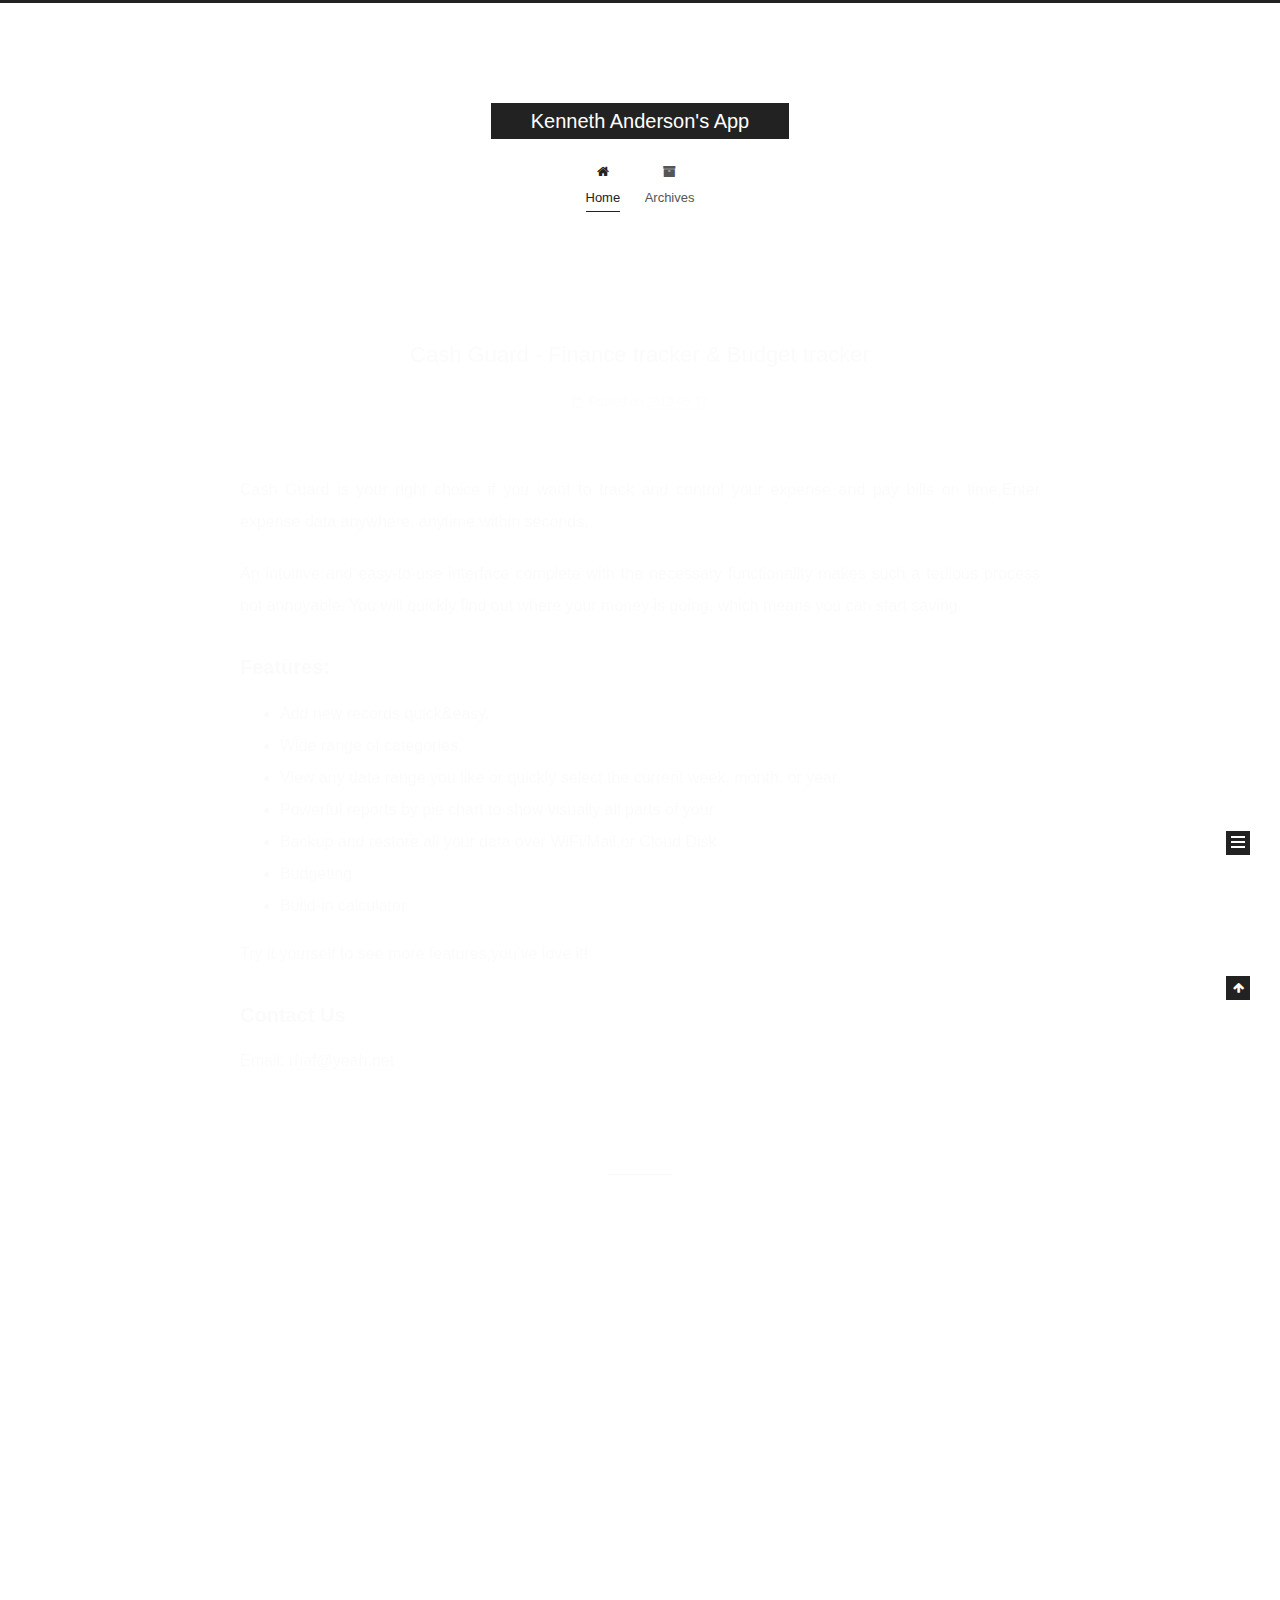
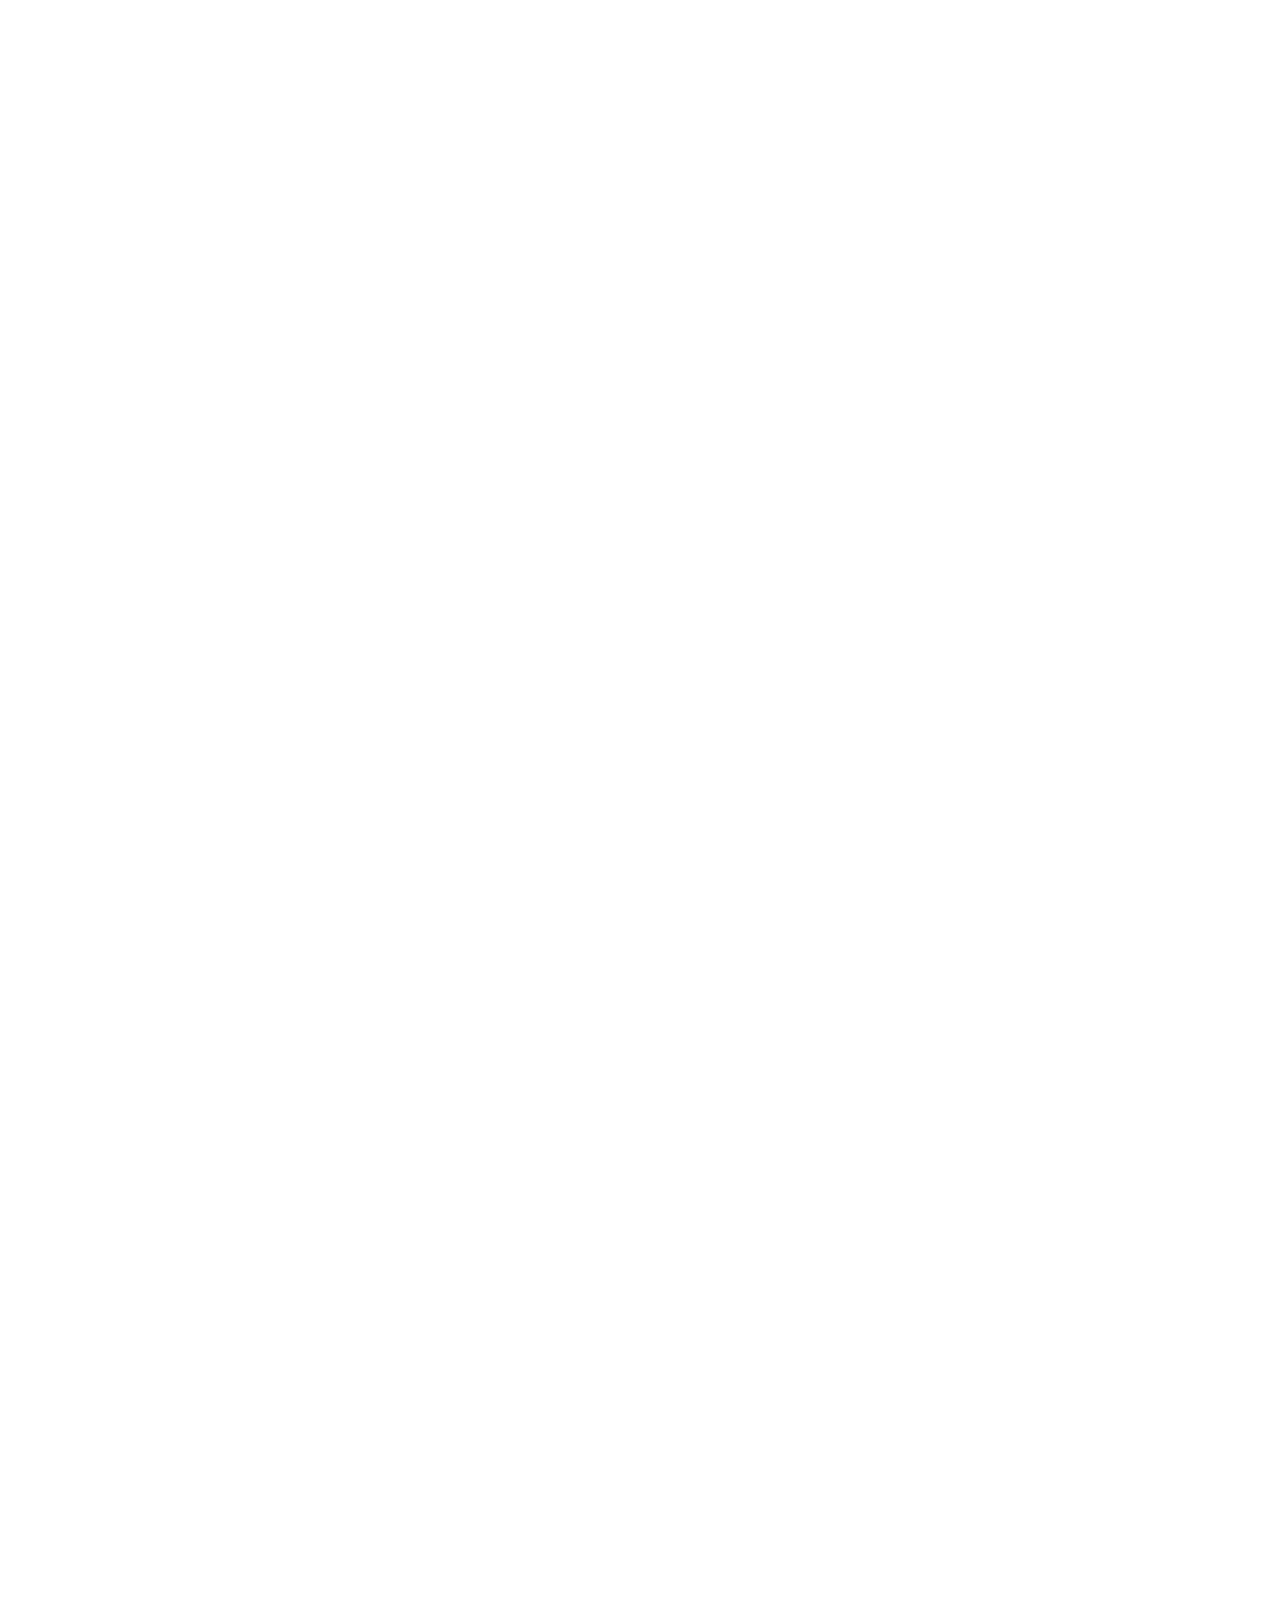
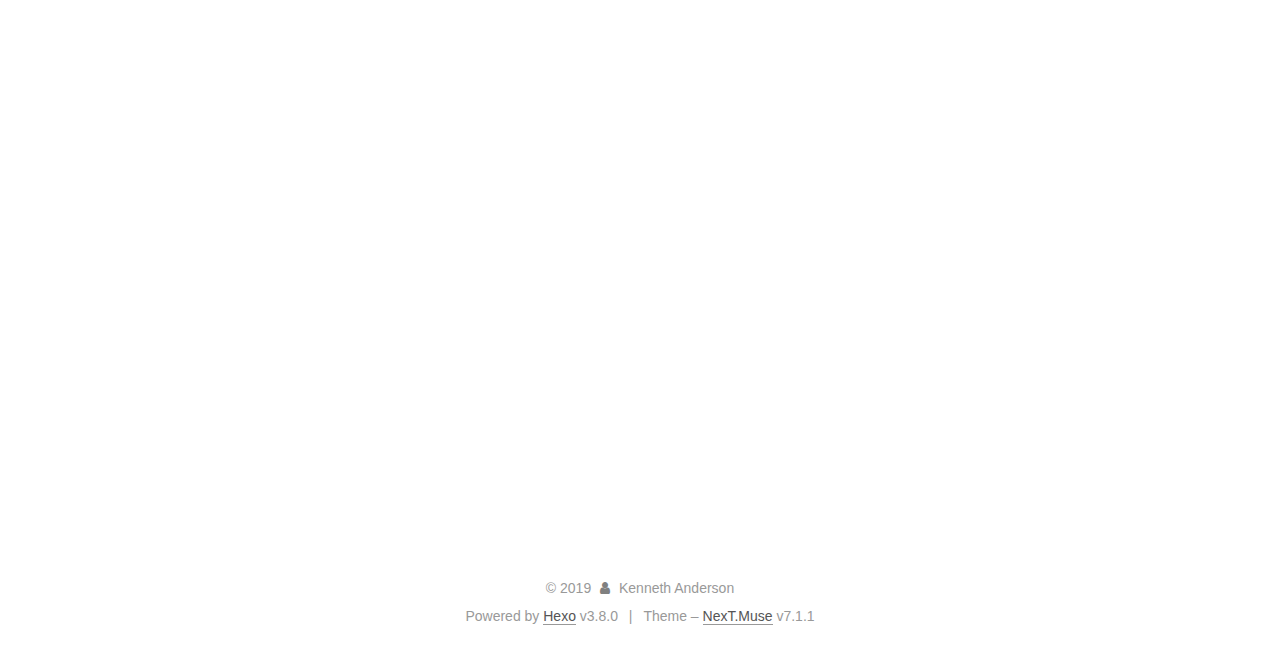
<file: index.html>
<!DOCTYPE html>












  


<html class="theme-next muse use-motion" lang>
<head><meta name="generator" content="Hexo 3.8.0">
  <meta charset="UTF-8">
<meta http-equiv="X-UA-Compatible" content="IE=edge">
<meta name="viewport" content="width=device-width, initial-scale=1, maximum-scale=2">
<meta name="theme-color" content="#222">
























<link rel="stylesheet" href="/lib/font-awesome/css/font-awesome.min.css?v=4.6.2">

<link rel="stylesheet" href="/css/main.css?v=7.1.1">


  <link rel="apple-touch-icon" sizes="180x180" href="/images/apple-touch-icon-next.png?v=7.1.1">


  <link rel="icon" type="image/png" sizes="32x32" href="/images/favicon-32x32-next.png?v=7.1.1">


  <link rel="icon" type="image/png" sizes="16x16" href="/images/favicon-16x16-next.png?v=7.1.1">


  <link rel="mask-icon" href="/images/logo.svg?v=7.1.1" color="#222">







<script id="hexo.configurations">
  var NexT = window.NexT || {};
  var CONFIG = {
    root: '/',
    scheme: 'Muse',
    version: '7.1.1',
    sidebar: {"position":"left","display":"post","offset":12,"onmobile":false,"dimmer":false},
    back2top: true,
    back2top_sidebar: false,
    fancybox: false,
    fastclick: false,
    lazyload: false,
    tabs: true,
    motion: {"enable":true,"async":false,"transition":{"post_block":"fadeIn","post_header":"slideDownIn","post_body":"slideDownIn","coll_header":"slideLeftIn","sidebar":"slideUpIn"}},
    algolia: {
      applicationID: '',
      apiKey: '',
      indexName: '',
      hits: {"per_page":10},
      labels: {"input_placeholder":"Search for Posts","hits_empty":"We didn't find any results for the search: ${query}","hits_stats":"${hits} results found in ${time} ms"}
    }
  };
</script>


  




  <meta property="og:type" content="website">
<meta property="og:title" content="Kenneth Anderson&#39;s App">
<meta property="og:url" content="http://yoursite.com/index.html">
<meta property="og:site_name" content="Kenneth Anderson&#39;s App">
<meta property="og:locale" content="default">
<meta name="twitter:card" content="summary">
<meta name="twitter:title" content="Kenneth Anderson&#39;s App">





  
  
  <link rel="canonical" href="http://yoursite.com/">



<script id="page.configurations">
  CONFIG.page = {
    sidebar: "",
  };
</script>

  <title>Kenneth Anderson's App</title>
  












  <noscript>
  <style>
  .use-motion .motion-element,
  .use-motion .brand,
  .use-motion .menu-item,
  .sidebar-inner,
  .use-motion .post-block,
  .use-motion .pagination,
  .use-motion .comments,
  .use-motion .post-header,
  .use-motion .post-body,
  .use-motion .collection-title { opacity: initial; }

  .use-motion .logo,
  .use-motion .site-title,
  .use-motion .site-subtitle {
    opacity: initial;
    top: initial;
  }

  .use-motion .logo-line-before i { left: initial; }
  .use-motion .logo-line-after i { right: initial; }
  </style>
</noscript>

</head>

<body itemscope itemtype="http://schema.org/WebPage" lang="default">

  
  
    
  

  <div class="container sidebar-position-left 
  page-home">
    <div class="headband"></div>

    <header id="header" class="header" itemscope itemtype="http://schema.org/WPHeader">
      <div class="header-inner"><div class="site-brand-wrapper">
  <div class="site-meta">
    

    <div class="custom-logo-site-title">
      <a href="/" class="brand" rel="start">
        <span class="logo-line-before"><i></i></span>
        <span class="site-title">Kenneth Anderson's App</span>
        <span class="logo-line-after"><i></i></span>
      </a>
    </div>
    
    
  </div>

  <div class="site-nav-toggle">
    <button aria-label="Toggle navigation bar">
      <span class="btn-bar"></span>
      <span class="btn-bar"></span>
      <span class="btn-bar"></span>
    </button>
  </div>
</div>



<nav class="site-nav">
  
    <ul id="menu" class="menu">
      
        
        
        
          
          <li class="menu-item menu-item-home menu-item-active">

    
    
    
      
    

    

    <a href="/" rel="section"><i class="menu-item-icon fa fa-fw fa-home"></i> <br>Home</a>

  </li>
        
        
        
          
          <li class="menu-item menu-item-archives">

    
    
    
      
    

    

    <a href="/archives/" rel="section"><i class="menu-item-icon fa fa-fw fa-archive"></i> <br>Archives</a>

  </li>

      
      
    </ul>
  

  
    

  

  
</nav>



  



</div>
    </header>

    


    <main id="main" class="main">
      <div class="main-inner">
        <div class="content-wrap">
          
          <div id="content" class="content">
            
  <section id="posts" class="posts-expand">
    
      

  

  
  
  

  

  <article class="post post-type-normal" itemscope itemtype="http://schema.org/Article">
  
  
  
  <div class="post-block">
    <link itemprop="mainEntityOfPage" href="http://yoursite.com/2019/05/17/cash-guard/">

    <span hidden itemprop="author" itemscope itemtype="http://schema.org/Person">
      <meta itemprop="name" content="Kenneth Anderson">
      <meta itemprop="description" content>
      <meta itemprop="image" content="/images/avatar.gif">
    </span>

    <span hidden itemprop="publisher" itemscope itemtype="http://schema.org/Organization">
      <meta itemprop="name" content="Kenneth Anderson's App">
    </span>

    
      <header class="post-header">

        
        
          <h1 class="post-title" itemprop="name headline">
                
                
                <a href="/2019/05/17/cash-guard/" class="post-title-link" itemprop="url">Cash Guard - Finance tracker & Budget tracker</a>
              
            
          </h1>
        

        <div class="post-meta">
          <span class="post-time">

            
            
            

            
              <span class="post-meta-item-icon">
                <i class="fa fa-calendar-o"></i>
              </span>
              
                <span class="post-meta-item-text">Posted on</span>
              

              
                
              

              <time title="Created: 2019-05-17 22:02:13 / Modified: 22:19:21" itemprop="dateCreated datePublished" datetime="2019-05-17T22:02:13+08:00">2019-05-17</time>
            

            
              

              
            
          </span>

          

          
            
            
          

          
          

          

          

          

        </div>
      </header>
    

    
    
    
    <div class="post-body" itemprop="articleBody">

      
      

      
        
          
            <p>Cash Guard is your right choice if you want to track and control your expense and pay bills on time,Enter expense data anywhere, anytime within seconds. </p>
<p>An intuitive and easy-to-use interface complete with the necessary functionality makes such a tedious process not annoyable. You will quickly find out where your money is going, which means you can start saving. </p>
<h2 id="Features"><a href="#Features" class="headerlink" title="Features:"></a>Features:</h2><ul>
<li>Add new records quick&amp;easy. </li>
<li>Wide range of categories. </li>
<li>View any date range you like or quickly select the current week, month, or year.</li>
<li>Powerful reports by pie chart to show visually all parts of your </li>
<li>Backup and restore all your data over WiFi/Mail,or Cloud Disk</li>
<li>Budgeting </li>
<li>Build-in calculator </li>
</ul>
<p>Try it yourself to see more features,you’ve love it!</p>
<h2 id="Contact-Us"><a href="#Contact-Us" class="headerlink" title="Contact Us"></a>Contact Us</h2><p>Email: <a href="mailto:rhaf@yeah.net" target="_blank" rel="noopener">rhaf@yeah.net</a></p>

          
        
      
    </div>

    

    
    
    

    

    
      
    
    

    

    <footer class="post-footer">
      

      

      

      
      
        <div class="post-eof"></div>
      
    </footer>
  </div>
  
  
  
  </article>


    
      

  

  
  
  

  

  <article class="post post-type-normal" itemscope itemtype="http://schema.org/Article">
  
  
  
  <div class="post-block">
    <link itemprop="mainEntityOfPage" href="http://yoursite.com/2019/05/17/privacy-policy/">

    <span hidden itemprop="author" itemscope itemtype="http://schema.org/Person">
      <meta itemprop="name" content="Kenneth Anderson">
      <meta itemprop="description" content>
      <meta itemprop="image" content="/images/avatar.gif">
    </span>

    <span hidden itemprop="publisher" itemscope itemtype="http://schema.org/Organization">
      <meta itemprop="name" content="Kenneth Anderson's App">
    </span>

    
      <header class="post-header">

        
        
          <h1 class="post-title" itemprop="name headline">
                
                
                <a href="/2019/05/17/privacy-policy/" class="post-title-link" itemprop="url">Cash Guard - Privacy Policy</a>
              
            
          </h1>
        

        <div class="post-meta">
          <span class="post-time">

            
            
            

            
              <span class="post-meta-item-icon">
                <i class="fa fa-calendar-o"></i>
              </span>
              
                <span class="post-meta-item-text">Posted on</span>
              

              
                
              

              <time title="Created: 2019-05-17 21:47:41 / Modified: 22:01:39" itemprop="dateCreated datePublished" datetime="2019-05-17T21:47:41+08:00">2019-05-17</time>
            

            
              

              
            
          </span>

          

          
            
            
          

          
          

          

          

          

        </div>
      </header>
    

    
    
    
    <div class="post-body" itemprop="articleBody">

      
      

      
        
          
            <p>Kenneth Anderson built the CashGuard app as a Free app. This service is provided by Kenneth Anderson at no cost and is intended for use as is.</p>
<p>This page is used to inform visitors regarding my policies with the collection, use, and disclosure of Personal Information if anyone decided to use my Service.</p>
<p>If you choose to use my Service, then you agree to the collection and use of information in relation to this policy. The Personal Information that I collect is used for providing and improving the Service. I will not use or share your information with anyone except as described in this Privacy Policy.</p>
<p>The terms used in this Privacy Policy have the same meanings as in our Terms and Conditions, which is accessible at CashGuard unless otherwise defined in this Privacy Policy.</p>
<h2 id="Information-Collection-and-Use"><a href="#Information-Collection-and-Use" class="headerlink" title="Information Collection and Use"></a>Information Collection and Use</h2><p>For a better experience, while using our Service, I may require you to provide us with certain personally identifiable information. The information that I request will be retained on your device and is not collected by me in any way.</p>
<p>The app does use third party services that may collect information used to identify you.</p>
<p>Link to privacy policy of third party service providers used by the app</p>
<h2 id="Log-Data"><a href="#Log-Data" class="headerlink" title="Log Data"></a>Log Data</h2><p>I want to inform you that whenever you use my Service, in a case of an error in the app I collect data and information (through third party products) on your phone called Log Data. This Log Data may include information such as your device Internet Protocol (“IP”) address, device name, operating system version, the configuration of the app when utilizing my Service, the time and date of your use of the Service, and other statistics.</p>
<h2 id="Cookies"><a href="#Cookies" class="headerlink" title="Cookies"></a>Cookies</h2><p>Cookies are files with a small amount of data that are commonly used as anonymous unique identifiers. These are sent to your browser from the websites that you visit and are stored on your device’s internal memory.</p>
<p>This Service does not use these “cookies” explicitly. However, the app may use third party code and libraries that use “cookies” to collect information and improve their services. You have the option to either accept or refuse these cookies and know when a cookie is being sent to your device. If you choose to refuse our cookies, you may not be able to use some portions of this Service.</p>
<h2 id="Service-Providers"><a href="#Service-Providers" class="headerlink" title="Service Providers"></a>Service Providers</h2><p>I may employ third-party companies and individuals due to the following reasons:</p>
<ol>
<li>To facilitate our Service;</li>
<li>To provide the Service on our behalf;</li>
<li>To perform Service-related services; or</li>
<li>To assist us in analyzing how our Service is used.</li>
</ol>
<p>I want to inform users of this Service that these third parties have access to your Personal Information. The reason is to perform the tasks assigned to them on our behalf. However, they are obligated not to disclose or use the information for any other purpose.</p>
<h2 id="Security"><a href="#Security" class="headerlink" title="Security"></a>Security</h2><p>I value your trust in providing us your Personal Information, thus we are striving to use commercially acceptable means of protecting it. But remember that no method of transmission over the internet, or method of electronic storage is 100% secure and reliable, and I cannot guarantee its absolute security.</p>
<h2 id="Links-to-Other-Sites"><a href="#Links-to-Other-Sites" class="headerlink" title="Links to Other Sites"></a>Links to Other Sites</h2><p>This Service may contain links to other sites. If you click on a third-party link, you will be directed to that site. Note that these external sites are not operated by me. Therefore, I strongly advise you to review the Privacy Policy of these websites. I have no control over and assume no responsibility for the content, privacy policies, or practices of any third-party sites or services.</p>
<h2 id="Children’s-Privacy"><a href="#Children’s-Privacy" class="headerlink" title="Children’s Privacy"></a>Children’s Privacy</h2><p>These Services do not address anyone under the age of 13. I do not knowingly collect personally identifiable information from children under 13. In the case I discover that a child under 13 has provided me with personal information, I immediately delete this from our servers. If you are a parent or guardian and you are aware that your child has provided us with personal information, please contact me so that I will be able to do necessary actions.</p>
<h2 id="Changes-to-This-Privacy-Policy"><a href="#Changes-to-This-Privacy-Policy" class="headerlink" title="Changes to This Privacy Policy"></a>Changes to This Privacy Policy</h2><p>I may update our Privacy Policy from time to time. Thus, you are advised to review this page periodically for any changes. I will notify you of any changes by posting the new Privacy Policy on this page. These changes are effective immediately after they are posted on this page.</p>
<h2 id="Contact-Us"><a href="#Contact-Us" class="headerlink" title="Contact Us"></a>Contact Us</h2><p>If you have any questions or suggestions about my Privacy Policy, do not hesitate to contact me.</p>

          
        
      
    </div>

    

    
    
    

    

    
      
    
    

    

    <footer class="post-footer">
      

      

      

      
      
        <div class="post-eof"></div>
      
    </footer>
  </div>
  
  
  
  </article>


    
  </section>

  


          </div>
          

        </div>
        
          
  
  <div class="sidebar-toggle">
    <div class="sidebar-toggle-line-wrap">
      <span class="sidebar-toggle-line sidebar-toggle-line-first"></span>
      <span class="sidebar-toggle-line sidebar-toggle-line-middle"></span>
      <span class="sidebar-toggle-line sidebar-toggle-line-last"></span>
    </div>
  </div>

  <aside id="sidebar" class="sidebar">
    <div class="sidebar-inner">

      

      

      <div class="site-overview-wrap sidebar-panel sidebar-panel-active">
        <div class="site-overview">
          <div class="site-author motion-element" itemprop="author" itemscope itemtype="http://schema.org/Person">
            
              <p class="site-author-name" itemprop="name">Kenneth Anderson</p>
              <div class="site-description motion-element" itemprop="description"></div>
          </div>

          
            <nav class="site-state motion-element">
              
                <div class="site-state-item site-state-posts">
                
                  <a href="/archives/">
                
                    <span class="site-state-item-count">2</span>
                    <span class="site-state-item-name">posts</span>
                  </a>
                </div>
              

              

              
            </nav>
          

          

          

          

          

          
          

          
            
          
          

        </div>
      </div>

      

      

    </div>
  </aside>
  


        
      </div>
    </main>

    <footer id="footer" class="footer">
      <div class="footer-inner">
        <div class="copyright">&copy; <span itemprop="copyrightYear">2019</span>
  <span class="with-love" id="animate">
    <i class="fa fa-user"></i>
  </span>
  <span class="author" itemprop="copyrightHolder">Kenneth Anderson</span>

  

  
</div>


  <div class="powered-by">Powered by <a href="https://hexo.io" class="theme-link" rel="noopener" target="_blank">Hexo</a> v3.8.0</div>



  <span class="post-meta-divider">|</span>



  <div class="theme-info">Theme – <a href="https://theme-next.org" class="theme-link" rel="noopener" target="_blank">NexT.Muse</a> v7.1.1</div>




        








        
      </div>
    </footer>

    
      <div class="back-to-top">
        <i class="fa fa-arrow-up"></i>
        
      </div>
    

    

    

    
  </div>

  

<script>
  if (Object.prototype.toString.call(window.Promise) !== '[object Function]') {
    window.Promise = null;
  }
</script>


























  
  <script src="/lib/jquery/index.js?v=2.1.3"></script>

  
  <script src="/lib/velocity/velocity.min.js?v=1.2.1"></script>

  
  <script src="/lib/velocity/velocity.ui.min.js?v=1.2.1"></script>


  


  <script src="/js/utils.js?v=7.1.1"></script>

  <script src="/js/motion.js?v=7.1.1"></script>



  
  


  <script src="/js/schemes/muse.js?v=7.1.1"></script>



  

  


  <script src="/js/next-boot.js?v=7.1.1"></script>


  

  

  

  



  




  

  

  

  

  

  

  

  

  

  

  

  

  

  

</body>
</html>
</file>
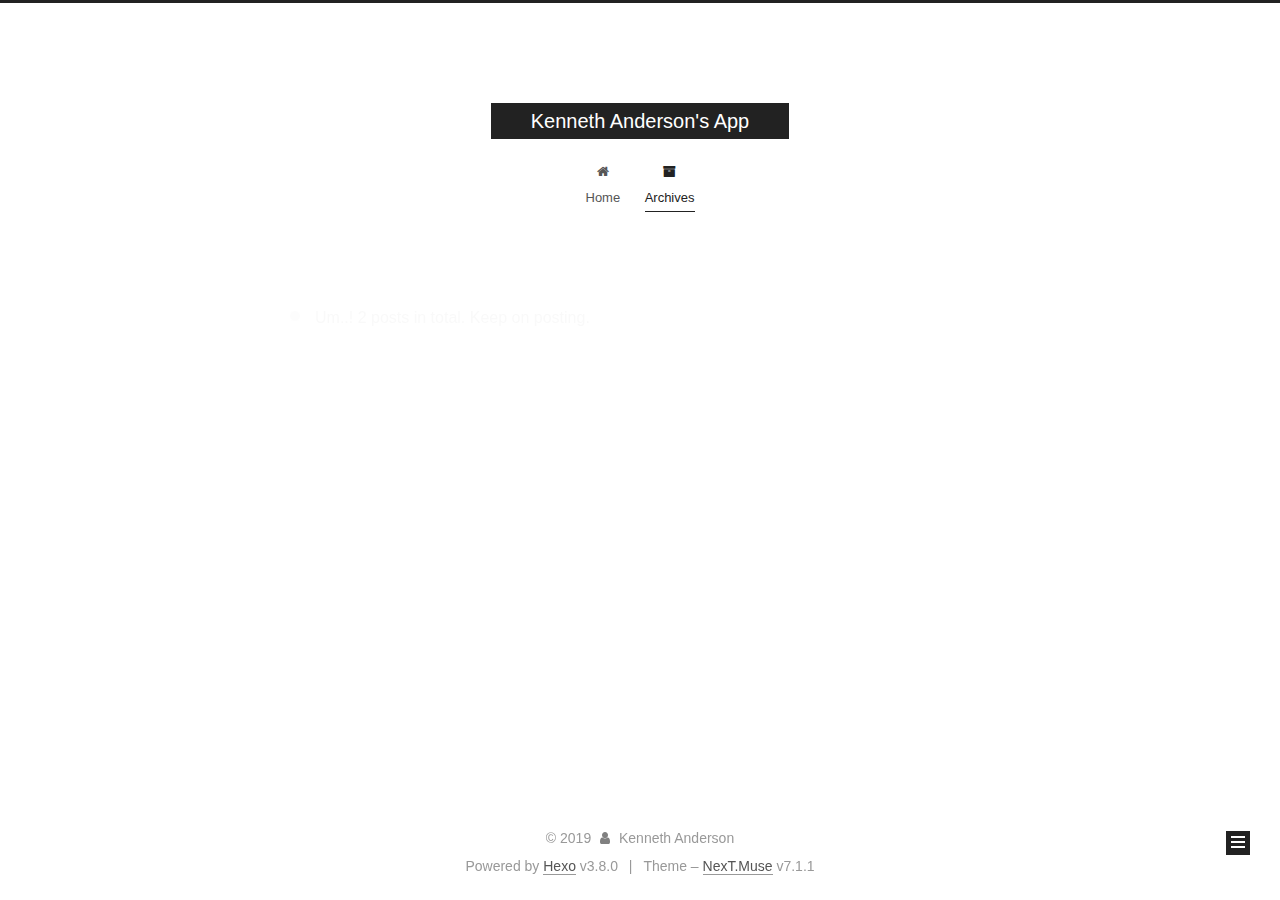
<file: archives/index.html>
<!DOCTYPE html>












  


<html class="theme-next muse use-motion" lang>
<head><meta name="generator" content="Hexo 3.8.0">
  <meta charset="UTF-8">
<meta http-equiv="X-UA-Compatible" content="IE=edge">
<meta name="viewport" content="width=device-width, initial-scale=1, maximum-scale=2">
<meta name="theme-color" content="#222">
























<link rel="stylesheet" href="/lib/font-awesome/css/font-awesome.min.css?v=4.6.2">

<link rel="stylesheet" href="/css/main.css?v=7.1.1">


  <link rel="apple-touch-icon" sizes="180x180" href="/images/apple-touch-icon-next.png?v=7.1.1">


  <link rel="icon" type="image/png" sizes="32x32" href="/images/favicon-32x32-next.png?v=7.1.1">


  <link rel="icon" type="image/png" sizes="16x16" href="/images/favicon-16x16-next.png?v=7.1.1">


  <link rel="mask-icon" href="/images/logo.svg?v=7.1.1" color="#222">







<script id="hexo.configurations">
  var NexT = window.NexT || {};
  var CONFIG = {
    root: '/',
    scheme: 'Muse',
    version: '7.1.1',
    sidebar: {"position":"left","display":"post","offset":12,"onmobile":false,"dimmer":false},
    back2top: true,
    back2top_sidebar: false,
    fancybox: false,
    fastclick: false,
    lazyload: false,
    tabs: true,
    motion: {"enable":true,"async":false,"transition":{"post_block":"fadeIn","post_header":"slideDownIn","post_body":"slideDownIn","coll_header":"slideLeftIn","sidebar":"slideUpIn"}},
    algolia: {
      applicationID: '',
      apiKey: '',
      indexName: '',
      hits: {"per_page":10},
      labels: {"input_placeholder":"Search for Posts","hits_empty":"We didn't find any results for the search: ${query}","hits_stats":"${hits} results found in ${time} ms"}
    }
  };
</script>


  




  <meta property="og:type" content="website">
<meta property="og:title" content="Kenneth Anderson&#39;s App">
<meta property="og:url" content="http://yoursite.com/archives/index.html">
<meta property="og:site_name" content="Kenneth Anderson&#39;s App">
<meta property="og:locale" content="default">
<meta name="twitter:card" content="summary">
<meta name="twitter:title" content="Kenneth Anderson&#39;s App">





  
  
  <link rel="canonical" href="http://yoursite.com/archives/">



<script id="page.configurations">
  CONFIG.page = {
    sidebar: "",
  };
</script>

  <title>Archive | Kenneth Anderson's App</title>
  












  <noscript>
  <style>
  .use-motion .motion-element,
  .use-motion .brand,
  .use-motion .menu-item,
  .sidebar-inner,
  .use-motion .post-block,
  .use-motion .pagination,
  .use-motion .comments,
  .use-motion .post-header,
  .use-motion .post-body,
  .use-motion .collection-title { opacity: initial; }

  .use-motion .logo,
  .use-motion .site-title,
  .use-motion .site-subtitle {
    opacity: initial;
    top: initial;
  }

  .use-motion .logo-line-before i { left: initial; }
  .use-motion .logo-line-after i { right: initial; }
  </style>
</noscript>

</head>

<body itemscope itemtype="http://schema.org/WebPage" lang="default">

  
  
    
  

  <div class="container sidebar-position-left page-archive">
    <div class="headband"></div>

    <header id="header" class="header" itemscope itemtype="http://schema.org/WPHeader">
      <div class="header-inner"><div class="site-brand-wrapper">
  <div class="site-meta">
    

    <div class="custom-logo-site-title">
      <a href="/" class="brand" rel="start">
        <span class="logo-line-before"><i></i></span>
        <span class="site-title">Kenneth Anderson's App</span>
        <span class="logo-line-after"><i></i></span>
      </a>
    </div>
    
    
  </div>

  <div class="site-nav-toggle">
    <button aria-label="Toggle navigation bar">
      <span class="btn-bar"></span>
      <span class="btn-bar"></span>
      <span class="btn-bar"></span>
    </button>
  </div>
</div>



<nav class="site-nav">
  
    <ul id="menu" class="menu">
      
        
        
        
          
          <li class="menu-item menu-item-home">

    
    
    
      
    

    

    <a href="/" rel="section"><i class="menu-item-icon fa fa-fw fa-home"></i> <br>Home</a>

  </li>
        
        
        
          
          <li class="menu-item menu-item-archives menu-item-active">

    
    
    
      
    

    

    <a href="/archives/" rel="section"><i class="menu-item-icon fa fa-fw fa-archive"></i> <br>Archives</a>

  </li>

      
      
    </ul>
  

  
    

    
    
      
      
    
      
      
    
    

  


  

  
</nav>



  



</div>
    </header>

    


    <main id="main" class="main">
      <div class="main-inner">
        <div class="content-wrap">
          
          <div id="content" class="content">
            

  
  
  
  <div class="post-block archive">
    <div id="posts" class="posts-collapse">
      <span class="archive-move-on"></span>

      
      <span class="archive-page-counter">
        
        
        
          
        
        Um..! 2 posts in total. Keep on posting.
      </span>
      

      

        
        
        

        
          
          <div class="collection-title">
            <h1 class="archive-year" id="archive-year-2019">2019</h1>
          </div>
        
        

        

  <article class="post post-type-normal" itemscope itemtype="http://schema.org/Article">
    <header class="post-header">

      <h2 class="post-title">
        
          <a class="post-title-link" href="/2019/05/17/cash-guard/" itemprop="url">
            
              <span itemprop="name">Cash Guard - Finance tracker & Budget tracker</span>
            
          </a>
        
      </h2>

      <div class="post-meta">
        <time class="post-time" itemprop="dateCreated" datetime="2019-05-17T22:02:13+08:00" content="2019-05-17">
          05-17
        </time>
      </div>

    </header>
  </article>



      

        
        
        

        
        

        

  <article class="post post-type-normal" itemscope itemtype="http://schema.org/Article">
    <header class="post-header">

      <h2 class="post-title">
        
          <a class="post-title-link" href="/2019/05/17/privacy-policy/" itemprop="url">
            
              <span itemprop="name">Cash Guard - Privacy Policy</span>
            
          </a>
        
      </h2>

      <div class="post-meta">
        <time class="post-time" itemprop="dateCreated" datetime="2019-05-17T21:47:41+08:00" content="2019-05-17">
          05-17
        </time>
      </div>

    </header>
  </article>



      

    </div>
  </div>
  
  
  

  



          </div>
          

        </div>
        
          
  
  <div class="sidebar-toggle">
    <div class="sidebar-toggle-line-wrap">
      <span class="sidebar-toggle-line sidebar-toggle-line-first"></span>
      <span class="sidebar-toggle-line sidebar-toggle-line-middle"></span>
      <span class="sidebar-toggle-line sidebar-toggle-line-last"></span>
    </div>
  </div>

  <aside id="sidebar" class="sidebar">
    <div class="sidebar-inner">

      

      

      <div class="site-overview-wrap sidebar-panel sidebar-panel-active">
        <div class="site-overview">
          <div class="site-author motion-element" itemprop="author" itemscope itemtype="http://schema.org/Person">
            
              <p class="site-author-name" itemprop="name">Kenneth Anderson</p>
              <div class="site-description motion-element" itemprop="description"></div>
          </div>

          
            <nav class="site-state motion-element">
              
                <div class="site-state-item site-state-posts">
                
                  <a href="/archives/">
                
                    <span class="site-state-item-count">2</span>
                    <span class="site-state-item-name">posts</span>
                  </a>
                </div>
              

              

              
            </nav>
          

          

          

          

          

          
          

          
            
          
          

        </div>
      </div>

      

      

    </div>
  </aside>
  


        
      </div>
    </main>

    <footer id="footer" class="footer">
      <div class="footer-inner">
        <div class="copyright">&copy; <span itemprop="copyrightYear">2019</span>
  <span class="with-love" id="animate">
    <i class="fa fa-user"></i>
  </span>
  <span class="author" itemprop="copyrightHolder">Kenneth Anderson</span>

  

  
</div>


  <div class="powered-by">Powered by <a href="https://hexo.io" class="theme-link" rel="noopener" target="_blank">Hexo</a> v3.8.0</div>



  <span class="post-meta-divider">|</span>



  <div class="theme-info">Theme – <a href="https://theme-next.org" class="theme-link" rel="noopener" target="_blank">NexT.Muse</a> v7.1.1</div>




        








        
      </div>
    </footer>

    
      <div class="back-to-top">
        <i class="fa fa-arrow-up"></i>
        
      </div>
    

    

    

    
  </div>

  

<script>
  if (Object.prototype.toString.call(window.Promise) !== '[object Function]') {
    window.Promise = null;
  }
</script>


























  
  <script src="/lib/jquery/index.js?v=2.1.3"></script>

  
  <script src="/lib/velocity/velocity.min.js?v=1.2.1"></script>

  
  <script src="/lib/velocity/velocity.ui.min.js?v=1.2.1"></script>


  


  <script src="/js/utils.js?v=7.1.1"></script>

  <script src="/js/motion.js?v=7.1.1"></script>



  
  


  <script src="/js/schemes/muse.js?v=7.1.1"></script>



  

  


  <script src="/js/next-boot.js?v=7.1.1"></script>


  

  

  

  



  




  

  

  

  

  

  

  

  

  

  

  

  

  

  

</body>
</html>
</file>
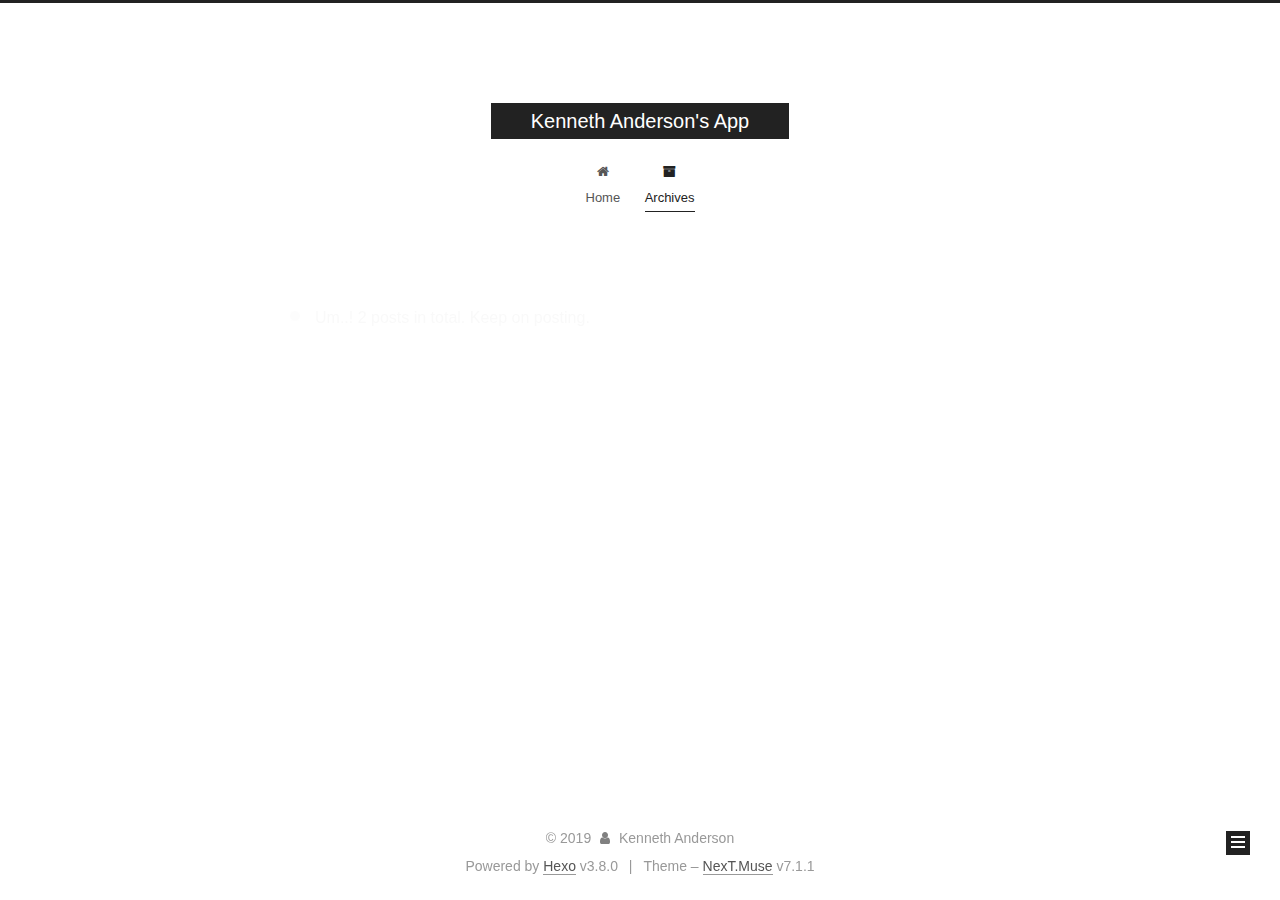
<file: archives/2019/index.html>
<!DOCTYPE html>












  


<html class="theme-next muse use-motion" lang>
<head><meta name="generator" content="Hexo 3.8.0">
  <meta charset="UTF-8">
<meta http-equiv="X-UA-Compatible" content="IE=edge">
<meta name="viewport" content="width=device-width, initial-scale=1, maximum-scale=2">
<meta name="theme-color" content="#222">
























<link rel="stylesheet" href="/lib/font-awesome/css/font-awesome.min.css?v=4.6.2">

<link rel="stylesheet" href="/css/main.css?v=7.1.1">


  <link rel="apple-touch-icon" sizes="180x180" href="/images/apple-touch-icon-next.png?v=7.1.1">


  <link rel="icon" type="image/png" sizes="32x32" href="/images/favicon-32x32-next.png?v=7.1.1">


  <link rel="icon" type="image/png" sizes="16x16" href="/images/favicon-16x16-next.png?v=7.1.1">


  <link rel="mask-icon" href="/images/logo.svg?v=7.1.1" color="#222">







<script id="hexo.configurations">
  var NexT = window.NexT || {};
  var CONFIG = {
    root: '/',
    scheme: 'Muse',
    version: '7.1.1',
    sidebar: {"position":"left","display":"post","offset":12,"onmobile":false,"dimmer":false},
    back2top: true,
    back2top_sidebar: false,
    fancybox: false,
    fastclick: false,
    lazyload: false,
    tabs: true,
    motion: {"enable":true,"async":false,"transition":{"post_block":"fadeIn","post_header":"slideDownIn","post_body":"slideDownIn","coll_header":"slideLeftIn","sidebar":"slideUpIn"}},
    algolia: {
      applicationID: '',
      apiKey: '',
      indexName: '',
      hits: {"per_page":10},
      labels: {"input_placeholder":"Search for Posts","hits_empty":"We didn't find any results for the search: ${query}","hits_stats":"${hits} results found in ${time} ms"}
    }
  };
</script>


  




  <meta property="og:type" content="website">
<meta property="og:title" content="Kenneth Anderson&#39;s App">
<meta property="og:url" content="http://yoursite.com/archives/2019/index.html">
<meta property="og:site_name" content="Kenneth Anderson&#39;s App">
<meta property="og:locale" content="default">
<meta name="twitter:card" content="summary">
<meta name="twitter:title" content="Kenneth Anderson&#39;s App">





  
  
  <link rel="canonical" href="http://yoursite.com/archives/2019/">



<script id="page.configurations">
  CONFIG.page = {
    sidebar: "",
  };
</script>

  <title>Archive | Kenneth Anderson's App</title>
  












  <noscript>
  <style>
  .use-motion .motion-element,
  .use-motion .brand,
  .use-motion .menu-item,
  .sidebar-inner,
  .use-motion .post-block,
  .use-motion .pagination,
  .use-motion .comments,
  .use-motion .post-header,
  .use-motion .post-body,
  .use-motion .collection-title { opacity: initial; }

  .use-motion .logo,
  .use-motion .site-title,
  .use-motion .site-subtitle {
    opacity: initial;
    top: initial;
  }

  .use-motion .logo-line-before i { left: initial; }
  .use-motion .logo-line-after i { right: initial; }
  </style>
</noscript>

</head>

<body itemscope itemtype="http://schema.org/WebPage" lang="default">

  
  
    
  

  <div class="container sidebar-position-left page-archive">
    <div class="headband"></div>

    <header id="header" class="header" itemscope itemtype="http://schema.org/WPHeader">
      <div class="header-inner"><div class="site-brand-wrapper">
  <div class="site-meta">
    

    <div class="custom-logo-site-title">
      <a href="/" class="brand" rel="start">
        <span class="logo-line-before"><i></i></span>
        <span class="site-title">Kenneth Anderson's App</span>
        <span class="logo-line-after"><i></i></span>
      </a>
    </div>
    
    
  </div>

  <div class="site-nav-toggle">
    <button aria-label="Toggle navigation bar">
      <span class="btn-bar"></span>
      <span class="btn-bar"></span>
      <span class="btn-bar"></span>
    </button>
  </div>
</div>



<nav class="site-nav">
  
    <ul id="menu" class="menu">
      
        
        
        
          
          <li class="menu-item menu-item-home">

    
    
    
      
    

    

    <a href="/" rel="section"><i class="menu-item-icon fa fa-fw fa-home"></i> <br>Home</a>

  </li>
        
        
        
          
          <li class="menu-item menu-item-archives menu-item-active">

    
    
    
      
    

    

    <a href="/archives/" rel="section"><i class="menu-item-icon fa fa-fw fa-archive"></i> <br>Archives</a>

  </li>

      
      
    </ul>
  

  
    

    
    
      
      
    
      
      
    
    

  


  

  
</nav>



  



</div>
    </header>

    


    <main id="main" class="main">
      <div class="main-inner">
        <div class="content-wrap">
          
          <div id="content" class="content">
            

  
  
  
  <div class="post-block archive">
    <div id="posts" class="posts-collapse">
      <span class="archive-move-on"></span>

      
      <span class="archive-page-counter">
        
        
        
          
        
        Um..! 2 posts in total. Keep on posting.
      </span>
      

      

        
        
        

        
          
          <div class="collection-title">
            <h1 class="archive-year" id="archive-year-2019">2019</h1>
          </div>
        
        

        

  <article class="post post-type-normal" itemscope itemtype="http://schema.org/Article">
    <header class="post-header">

      <h2 class="post-title">
        
          <a class="post-title-link" href="/2019/05/17/cash-guard/" itemprop="url">
            
              <span itemprop="name">Cash Guard - Finance tracker & Budget tracker</span>
            
          </a>
        
      </h2>

      <div class="post-meta">
        <time class="post-time" itemprop="dateCreated" datetime="2019-05-17T22:02:13+08:00" content="2019-05-17">
          05-17
        </time>
      </div>

    </header>
  </article>



      

        
        
        

        
        

        

  <article class="post post-type-normal" itemscope itemtype="http://schema.org/Article">
    <header class="post-header">

      <h2 class="post-title">
        
          <a class="post-title-link" href="/2019/05/17/privacy-policy/" itemprop="url">
            
              <span itemprop="name">Cash Guard - Privacy Policy</span>
            
          </a>
        
      </h2>

      <div class="post-meta">
        <time class="post-time" itemprop="dateCreated" datetime="2019-05-17T21:47:41+08:00" content="2019-05-17">
          05-17
        </time>
      </div>

    </header>
  </article>



      

    </div>
  </div>
  
  
  

  



          </div>
          

        </div>
        
          
  
  <div class="sidebar-toggle">
    <div class="sidebar-toggle-line-wrap">
      <span class="sidebar-toggle-line sidebar-toggle-line-first"></span>
      <span class="sidebar-toggle-line sidebar-toggle-line-middle"></span>
      <span class="sidebar-toggle-line sidebar-toggle-line-last"></span>
    </div>
  </div>

  <aside id="sidebar" class="sidebar">
    <div class="sidebar-inner">

      

      

      <div class="site-overview-wrap sidebar-panel sidebar-panel-active">
        <div class="site-overview">
          <div class="site-author motion-element" itemprop="author" itemscope itemtype="http://schema.org/Person">
            
              <p class="site-author-name" itemprop="name">Kenneth Anderson</p>
              <div class="site-description motion-element" itemprop="description"></div>
          </div>

          
            <nav class="site-state motion-element">
              
                <div class="site-state-item site-state-posts">
                
                  <a href="/archives/">
                
                    <span class="site-state-item-count">2</span>
                    <span class="site-state-item-name">posts</span>
                  </a>
                </div>
              

              

              
            </nav>
          

          

          

          

          

          
          

          
            
          
          

        </div>
      </div>

      

      

    </div>
  </aside>
  


        
      </div>
    </main>

    <footer id="footer" class="footer">
      <div class="footer-inner">
        <div class="copyright">&copy; <span itemprop="copyrightYear">2019</span>
  <span class="with-love" id="animate">
    <i class="fa fa-user"></i>
  </span>
  <span class="author" itemprop="copyrightHolder">Kenneth Anderson</span>

  

  
</div>


  <div class="powered-by">Powered by <a href="https://hexo.io" class="theme-link" rel="noopener" target="_blank">Hexo</a> v3.8.0</div>



  <span class="post-meta-divider">|</span>



  <div class="theme-info">Theme – <a href="https://theme-next.org" class="theme-link" rel="noopener" target="_blank">NexT.Muse</a> v7.1.1</div>




        








        
      </div>
    </footer>

    
      <div class="back-to-top">
        <i class="fa fa-arrow-up"></i>
        
      </div>
    

    

    

    
  </div>

  

<script>
  if (Object.prototype.toString.call(window.Promise) !== '[object Function]') {
    window.Promise = null;
  }
</script>


























  
  <script src="/lib/jquery/index.js?v=2.1.3"></script>

  
  <script src="/lib/velocity/velocity.min.js?v=1.2.1"></script>

  
  <script src="/lib/velocity/velocity.ui.min.js?v=1.2.1"></script>


  


  <script src="/js/utils.js?v=7.1.1"></script>

  <script src="/js/motion.js?v=7.1.1"></script>



  
  


  <script src="/js/schemes/muse.js?v=7.1.1"></script>



  

  


  <script src="/js/next-boot.js?v=7.1.1"></script>


  

  

  

  



  




  

  

  

  

  

  

  

  

  

  

  

  

  

  

</body>
</html>
</file>
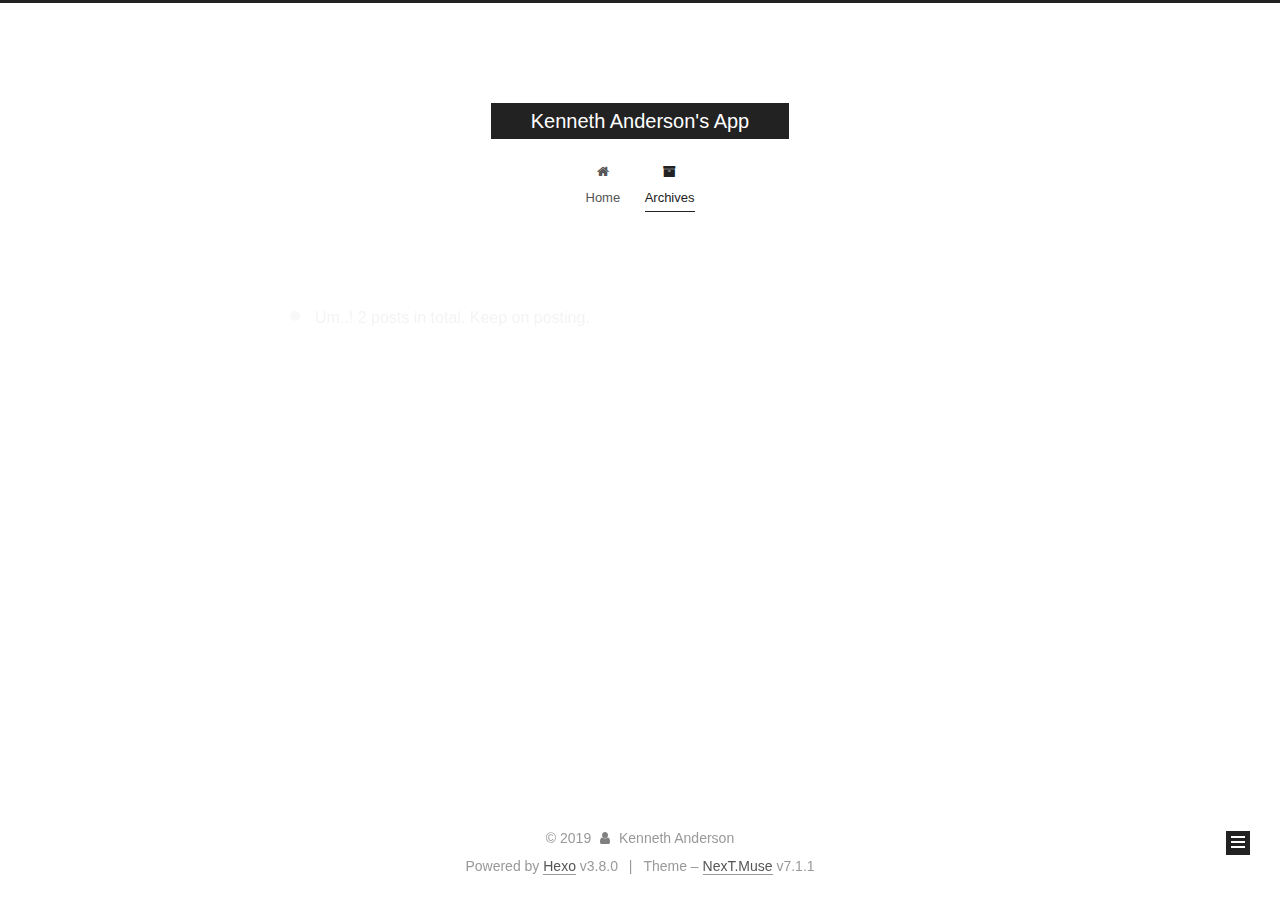
<file: archives/2019/05/index.html>
<!DOCTYPE html>












  


<html class="theme-next muse use-motion" lang>
<head><meta name="generator" content="Hexo 3.8.0">
  <meta charset="UTF-8">
<meta http-equiv="X-UA-Compatible" content="IE=edge">
<meta name="viewport" content="width=device-width, initial-scale=1, maximum-scale=2">
<meta name="theme-color" content="#222">
























<link rel="stylesheet" href="/lib/font-awesome/css/font-awesome.min.css?v=4.6.2">

<link rel="stylesheet" href="/css/main.css?v=7.1.1">


  <link rel="apple-touch-icon" sizes="180x180" href="/images/apple-touch-icon-next.png?v=7.1.1">


  <link rel="icon" type="image/png" sizes="32x32" href="/images/favicon-32x32-next.png?v=7.1.1">


  <link rel="icon" type="image/png" sizes="16x16" href="/images/favicon-16x16-next.png?v=7.1.1">


  <link rel="mask-icon" href="/images/logo.svg?v=7.1.1" color="#222">







<script id="hexo.configurations">
  var NexT = window.NexT || {};
  var CONFIG = {
    root: '/',
    scheme: 'Muse',
    version: '7.1.1',
    sidebar: {"position":"left","display":"post","offset":12,"onmobile":false,"dimmer":false},
    back2top: true,
    back2top_sidebar: false,
    fancybox: false,
    fastclick: false,
    lazyload: false,
    tabs: true,
    motion: {"enable":true,"async":false,"transition":{"post_block":"fadeIn","post_header":"slideDownIn","post_body":"slideDownIn","coll_header":"slideLeftIn","sidebar":"slideUpIn"}},
    algolia: {
      applicationID: '',
      apiKey: '',
      indexName: '',
      hits: {"per_page":10},
      labels: {"input_placeholder":"Search for Posts","hits_empty":"We didn't find any results for the search: ${query}","hits_stats":"${hits} results found in ${time} ms"}
    }
  };
</script>


  




  <meta property="og:type" content="website">
<meta property="og:title" content="Kenneth Anderson&#39;s App">
<meta property="og:url" content="http://yoursite.com/archives/2019/05/index.html">
<meta property="og:site_name" content="Kenneth Anderson&#39;s App">
<meta property="og:locale" content="default">
<meta name="twitter:card" content="summary">
<meta name="twitter:title" content="Kenneth Anderson&#39;s App">





  
  
  <link rel="canonical" href="http://yoursite.com/archives/2019/05/">



<script id="page.configurations">
  CONFIG.page = {
    sidebar: "",
  };
</script>

  <title>Archive | Kenneth Anderson's App</title>
  












  <noscript>
  <style>
  .use-motion .motion-element,
  .use-motion .brand,
  .use-motion .menu-item,
  .sidebar-inner,
  .use-motion .post-block,
  .use-motion .pagination,
  .use-motion .comments,
  .use-motion .post-header,
  .use-motion .post-body,
  .use-motion .collection-title { opacity: initial; }

  .use-motion .logo,
  .use-motion .site-title,
  .use-motion .site-subtitle {
    opacity: initial;
    top: initial;
  }

  .use-motion .logo-line-before i { left: initial; }
  .use-motion .logo-line-after i { right: initial; }
  </style>
</noscript>

</head>

<body itemscope itemtype="http://schema.org/WebPage" lang="default">

  
  
    
  

  <div class="container sidebar-position-left page-archive">
    <div class="headband"></div>

    <header id="header" class="header" itemscope itemtype="http://schema.org/WPHeader">
      <div class="header-inner"><div class="site-brand-wrapper">
  <div class="site-meta">
    

    <div class="custom-logo-site-title">
      <a href="/" class="brand" rel="start">
        <span class="logo-line-before"><i></i></span>
        <span class="site-title">Kenneth Anderson's App</span>
        <span class="logo-line-after"><i></i></span>
      </a>
    </div>
    
    
  </div>

  <div class="site-nav-toggle">
    <button aria-label="Toggle navigation bar">
      <span class="btn-bar"></span>
      <span class="btn-bar"></span>
      <span class="btn-bar"></span>
    </button>
  </div>
</div>



<nav class="site-nav">
  
    <ul id="menu" class="menu">
      
        
        
        
          
          <li class="menu-item menu-item-home">

    
    
    
      
    

    

    <a href="/" rel="section"><i class="menu-item-icon fa fa-fw fa-home"></i> <br>Home</a>

  </li>
        
        
        
          
          <li class="menu-item menu-item-archives menu-item-active">

    
    
    
      
    

    

    <a href="/archives/" rel="section"><i class="menu-item-icon fa fa-fw fa-archive"></i> <br>Archives</a>

  </li>

      
      
    </ul>
  

  
    

    
    
      
      
    
      
      
    
    

  


  

  
</nav>



  



</div>
    </header>

    


    <main id="main" class="main">
      <div class="main-inner">
        <div class="content-wrap">
          
          <div id="content" class="content">
            

  
  
  
  <div class="post-block archive">
    <div id="posts" class="posts-collapse">
      <span class="archive-move-on"></span>

      
      <span class="archive-page-counter">
        
        
        
          
        
        Um..! 2 posts in total. Keep on posting.
      </span>
      

      

        
        
        

        
          
          <div class="collection-title">
            <h1 class="archive-year" id="archive-year-2019">2019</h1>
          </div>
        
        

        

  <article class="post post-type-normal" itemscope itemtype="http://schema.org/Article">
    <header class="post-header">

      <h2 class="post-title">
        
          <a class="post-title-link" href="/2019/05/17/cash-guard/" itemprop="url">
            
              <span itemprop="name">Cash Guard - Finance tracker & Budget tracker</span>
            
          </a>
        
      </h2>

      <div class="post-meta">
        <time class="post-time" itemprop="dateCreated" datetime="2019-05-17T22:02:13+08:00" content="2019-05-17">
          05-17
        </time>
      </div>

    </header>
  </article>



      

        
        
        

        
        

        

  <article class="post post-type-normal" itemscope itemtype="http://schema.org/Article">
    <header class="post-header">

      <h2 class="post-title">
        
          <a class="post-title-link" href="/2019/05/17/privacy-policy/" itemprop="url">
            
              <span itemprop="name">Cash Guard - Privacy Policy</span>
            
          </a>
        
      </h2>

      <div class="post-meta">
        <time class="post-time" itemprop="dateCreated" datetime="2019-05-17T21:47:41+08:00" content="2019-05-17">
          05-17
        </time>
      </div>

    </header>
  </article>



      

    </div>
  </div>
  
  
  

  



          </div>
          

        </div>
        
          
  
  <div class="sidebar-toggle">
    <div class="sidebar-toggle-line-wrap">
      <span class="sidebar-toggle-line sidebar-toggle-line-first"></span>
      <span class="sidebar-toggle-line sidebar-toggle-line-middle"></span>
      <span class="sidebar-toggle-line sidebar-toggle-line-last"></span>
    </div>
  </div>

  <aside id="sidebar" class="sidebar">
    <div class="sidebar-inner">

      

      

      <div class="site-overview-wrap sidebar-panel sidebar-panel-active">
        <div class="site-overview">
          <div class="site-author motion-element" itemprop="author" itemscope itemtype="http://schema.org/Person">
            
              <p class="site-author-name" itemprop="name">Kenneth Anderson</p>
              <div class="site-description motion-element" itemprop="description"></div>
          </div>

          
            <nav class="site-state motion-element">
              
                <div class="site-state-item site-state-posts">
                
                  <a href="/archives/">
                
                    <span class="site-state-item-count">2</span>
                    <span class="site-state-item-name">posts</span>
                  </a>
                </div>
              

              

              
            </nav>
          

          

          

          

          

          
          

          
            
          
          

        </div>
      </div>

      

      

    </div>
  </aside>
  


        
      </div>
    </main>

    <footer id="footer" class="footer">
      <div class="footer-inner">
        <div class="copyright">&copy; <span itemprop="copyrightYear">2019</span>
  <span class="with-love" id="animate">
    <i class="fa fa-user"></i>
  </span>
  <span class="author" itemprop="copyrightHolder">Kenneth Anderson</span>

  

  
</div>


  <div class="powered-by">Powered by <a href="https://hexo.io" class="theme-link" rel="noopener" target="_blank">Hexo</a> v3.8.0</div>



  <span class="post-meta-divider">|</span>



  <div class="theme-info">Theme – <a href="https://theme-next.org" class="theme-link" rel="noopener" target="_blank">NexT.Muse</a> v7.1.1</div>




        








        
      </div>
    </footer>

    
      <div class="back-to-top">
        <i class="fa fa-arrow-up"></i>
        
      </div>
    

    

    

    
  </div>

  

<script>
  if (Object.prototype.toString.call(window.Promise) !== '[object Function]') {
    window.Promise = null;
  }
</script>


























  
  <script src="/lib/jquery/index.js?v=2.1.3"></script>

  
  <script src="/lib/velocity/velocity.min.js?v=1.2.1"></script>

  
  <script src="/lib/velocity/velocity.ui.min.js?v=1.2.1"></script>


  


  <script src="/js/utils.js?v=7.1.1"></script>

  <script src="/js/motion.js?v=7.1.1"></script>



  
  


  <script src="/js/schemes/muse.js?v=7.1.1"></script>



  

  


  <script src="/js/next-boot.js?v=7.1.1"></script>


  

  

  

  



  




  

  

  

  

  

  

  

  

  

  

  

  

  

  

</body>
</html>
</file>
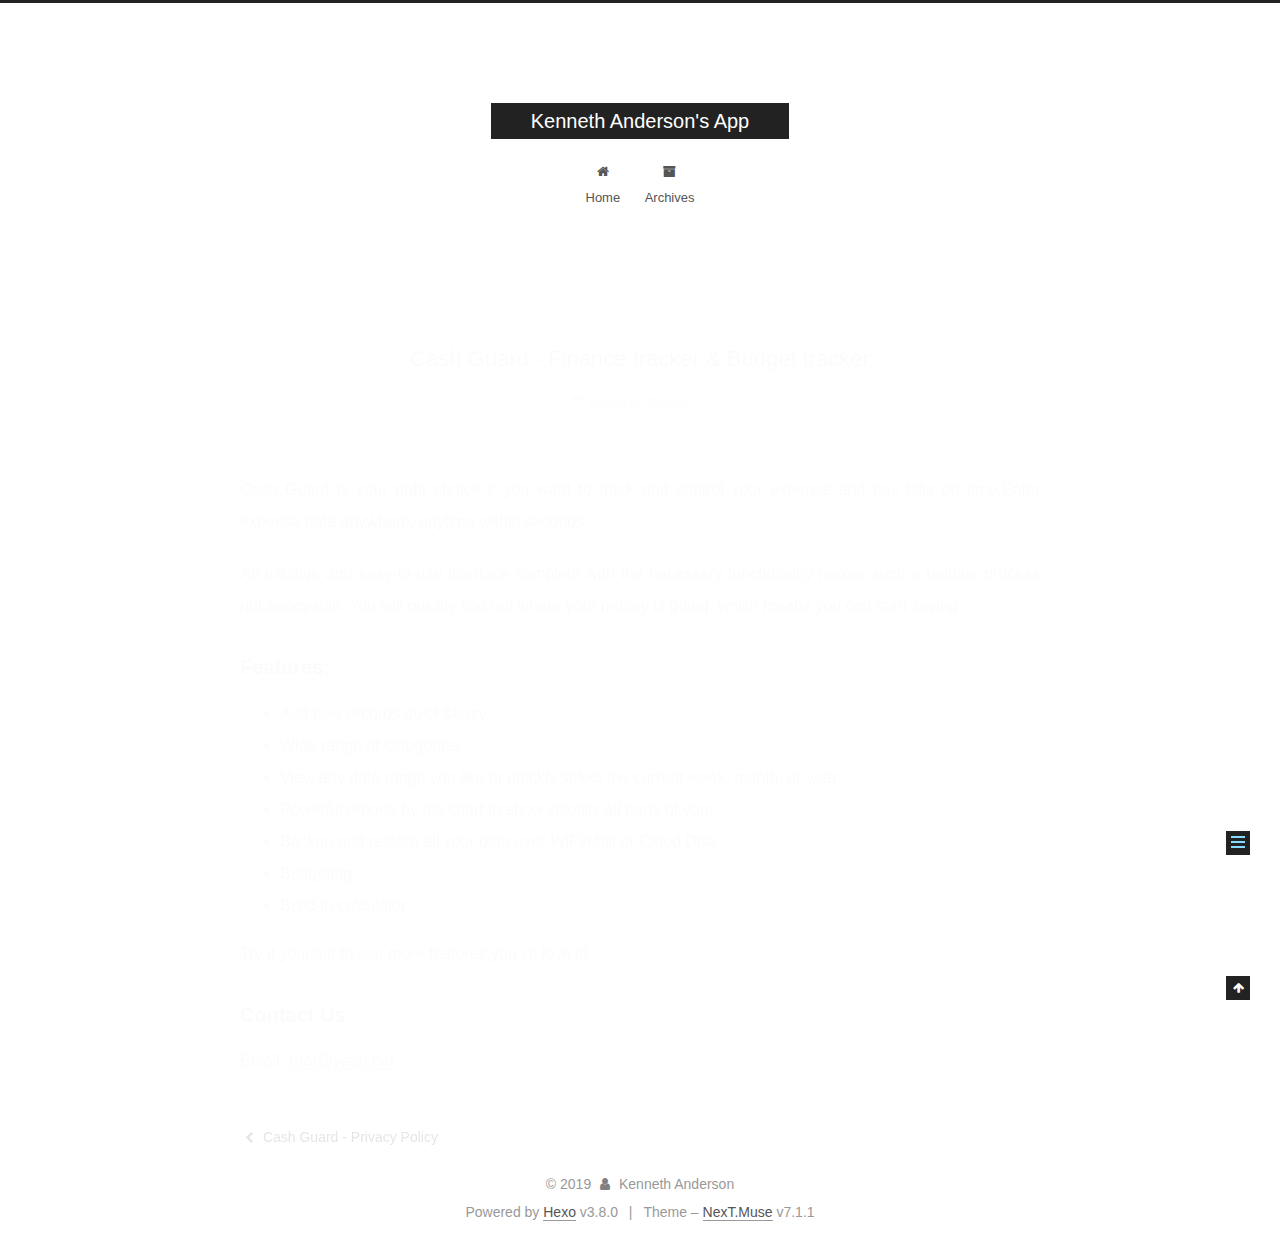
<file: 2019/05/17/cash-guard/index.html>
<!DOCTYPE html>












  


<html class="theme-next muse use-motion" lang>
<head><meta name="generator" content="Hexo 3.8.0">
  <meta charset="UTF-8">
<meta http-equiv="X-UA-Compatible" content="IE=edge">
<meta name="viewport" content="width=device-width, initial-scale=1, maximum-scale=2">
<meta name="theme-color" content="#222">
























<link rel="stylesheet" href="/lib/font-awesome/css/font-awesome.min.css?v=4.6.2">

<link rel="stylesheet" href="/css/main.css?v=7.1.1">


  <link rel="apple-touch-icon" sizes="180x180" href="/images/apple-touch-icon-next.png?v=7.1.1">


  <link rel="icon" type="image/png" sizes="32x32" href="/images/favicon-32x32-next.png?v=7.1.1">


  <link rel="icon" type="image/png" sizes="16x16" href="/images/favicon-16x16-next.png?v=7.1.1">


  <link rel="mask-icon" href="/images/logo.svg?v=7.1.1" color="#222">







<script id="hexo.configurations">
  var NexT = window.NexT || {};
  var CONFIG = {
    root: '/',
    scheme: 'Muse',
    version: '7.1.1',
    sidebar: {"position":"left","display":"post","offset":12,"onmobile":false,"dimmer":false},
    back2top: true,
    back2top_sidebar: false,
    fancybox: false,
    fastclick: false,
    lazyload: false,
    tabs: true,
    motion: {"enable":true,"async":false,"transition":{"post_block":"fadeIn","post_header":"slideDownIn","post_body":"slideDownIn","coll_header":"slideLeftIn","sidebar":"slideUpIn"}},
    algolia: {
      applicationID: '',
      apiKey: '',
      indexName: '',
      hits: {"per_page":10},
      labels: {"input_placeholder":"Search for Posts","hits_empty":"We didn't find any results for the search: ${query}","hits_stats":"${hits} results found in ${time} ms"}
    }
  };
</script>


  




  <meta name="description" content="Cash Guard is your right choice if you want to track and control your expense and pay bills on time,Enter expense data anywhere, anytime within seconds.  An intuitive and easy-to-use interface complet">
<meta property="og:type" content="article">
<meta property="og:title" content="Cash Guard - Finance tracker &amp; Budget tracker">
<meta property="og:url" content="http://yoursite.com/2019/05/17/cash-guard/index.html">
<meta property="og:site_name" content="Kenneth Anderson&#39;s App">
<meta property="og:description" content="Cash Guard is your right choice if you want to track and control your expense and pay bills on time,Enter expense data anywhere, anytime within seconds.  An intuitive and easy-to-use interface complet">
<meta property="og:locale" content="default">
<meta property="og:updated_time" content="2019-05-17T14:19:21.418Z">
<meta name="twitter:card" content="summary">
<meta name="twitter:title" content="Cash Guard - Finance tracker &amp; Budget tracker">
<meta name="twitter:description" content="Cash Guard is your right choice if you want to track and control your expense and pay bills on time,Enter expense data anywhere, anytime within seconds.  An intuitive and easy-to-use interface complet">





  
  
  <link rel="canonical" href="http://yoursite.com/2019/05/17/cash-guard/">



<script id="page.configurations">
  CONFIG.page = {
    sidebar: "",
  };
</script>

  <title>Cash Guard - Finance tracker & Budget tracker | Kenneth Anderson's App</title>
  












  <noscript>
  <style>
  .use-motion .motion-element,
  .use-motion .brand,
  .use-motion .menu-item,
  .sidebar-inner,
  .use-motion .post-block,
  .use-motion .pagination,
  .use-motion .comments,
  .use-motion .post-header,
  .use-motion .post-body,
  .use-motion .collection-title { opacity: initial; }

  .use-motion .logo,
  .use-motion .site-title,
  .use-motion .site-subtitle {
    opacity: initial;
    top: initial;
  }

  .use-motion .logo-line-before i { left: initial; }
  .use-motion .logo-line-after i { right: initial; }
  </style>
</noscript>

</head>

<body itemscope itemtype="http://schema.org/WebPage" lang="default">

  
  
    
  

  <div class="container sidebar-position-left page-post-detail">
    <div class="headband"></div>

    <header id="header" class="header" itemscope itemtype="http://schema.org/WPHeader">
      <div class="header-inner"><div class="site-brand-wrapper">
  <div class="site-meta">
    

    <div class="custom-logo-site-title">
      <a href="/" class="brand" rel="start">
        <span class="logo-line-before"><i></i></span>
        <span class="site-title">Kenneth Anderson's App</span>
        <span class="logo-line-after"><i></i></span>
      </a>
    </div>
    
    
  </div>

  <div class="site-nav-toggle">
    <button aria-label="Toggle navigation bar">
      <span class="btn-bar"></span>
      <span class="btn-bar"></span>
      <span class="btn-bar"></span>
    </button>
  </div>
</div>



<nav class="site-nav">
  
    <ul id="menu" class="menu">
      
        
        
        
          
          <li class="menu-item menu-item-home">

    
    
    
      
    

    

    <a href="/" rel="section"><i class="menu-item-icon fa fa-fw fa-home"></i> <br>Home</a>

  </li>
        
        
        
          
          <li class="menu-item menu-item-archives">

    
    
    
      
    

    

    <a href="/archives/" rel="section"><i class="menu-item-icon fa fa-fw fa-archive"></i> <br>Archives</a>

  </li>

      
      
    </ul>
  

  
    

  

  
</nav>



  



</div>
    </header>

    


    <main id="main" class="main">
      <div class="main-inner">
        <div class="content-wrap">
          
          <div id="content" class="content">
            

  <div id="posts" class="posts-expand">
    

  

  
  
  

  

  <article class="post post-type-normal" itemscope itemtype="http://schema.org/Article">
  
  
  
  <div class="post-block">
    <link itemprop="mainEntityOfPage" href="http://yoursite.com/2019/05/17/cash-guard/">

    <span hidden itemprop="author" itemscope itemtype="http://schema.org/Person">
      <meta itemprop="name" content="Kenneth Anderson">
      <meta itemprop="description" content>
      <meta itemprop="image" content="/images/avatar.gif">
    </span>

    <span hidden itemprop="publisher" itemscope itemtype="http://schema.org/Organization">
      <meta itemprop="name" content="Kenneth Anderson's App">
    </span>

    
      <header class="post-header">

        
        
          <h1 class="post-title" itemprop="name headline">Cash Guard - Finance tracker & Budget tracker

              
            
          </h1>
        

        <div class="post-meta">
          <span class="post-time">

            
            
            

            
              <span class="post-meta-item-icon">
                <i class="fa fa-calendar-o"></i>
              </span>
              
                <span class="post-meta-item-text">Posted on</span>
              

              
                
              

              <time title="Created: 2019-05-17 22:02:13 / Modified: 22:19:21" itemprop="dateCreated datePublished" datetime="2019-05-17T22:02:13+08:00">2019-05-17</time>
            

            
              

              
            
          </span>

          

          
            
            
          

          
          

          

          

          

        </div>
      </header>
    

    
    
    
    <div class="post-body" itemprop="articleBody">

      
      

      
        <p>Cash Guard is your right choice if you want to track and control your expense and pay bills on time,Enter expense data anywhere, anytime within seconds. </p>
<p>An intuitive and easy-to-use interface complete with the necessary functionality makes such a tedious process not annoyable. You will quickly find out where your money is going, which means you can start saving. </p>
<h2 id="Features"><a href="#Features" class="headerlink" title="Features:"></a>Features:</h2><ul>
<li>Add new records quick&amp;easy. </li>
<li>Wide range of categories. </li>
<li>View any date range you like or quickly select the current week, month, or year.</li>
<li>Powerful reports by pie chart to show visually all parts of your </li>
<li>Backup and restore all your data over WiFi/Mail,or Cloud Disk</li>
<li>Budgeting </li>
<li>Build-in calculator </li>
</ul>
<p>Try it yourself to see more features,you’ve love it!</p>
<h2 id="Contact-Us"><a href="#Contact-Us" class="headerlink" title="Contact Us"></a>Contact Us</h2><p>Email: <a href="mailto:rhaf@yeah.net" target="_blank" rel="noopener">rhaf@yeah.net</a></p>

      
    </div>

    

    
    
    

    

    
      
    
    

    

    <footer class="post-footer">
      

      
      
      

      
        <div class="post-nav">
          <div class="post-nav-next post-nav-item">
            
              <a href="/2019/05/17/privacy-policy/" rel="next" title="Cash Guard - Privacy Policy">
                <i class="fa fa-chevron-left"></i> Cash Guard - Privacy Policy
              </a>
            
          </div>

          <span class="post-nav-divider"></span>

          <div class="post-nav-prev post-nav-item">
            
          </div>
        </div>
      

      
      
    </footer>
  </div>
  
  
  
  </article>


  </div>


          </div>
          

  



        </div>
        
          
  
  <div class="sidebar-toggle">
    <div class="sidebar-toggle-line-wrap">
      <span class="sidebar-toggle-line sidebar-toggle-line-first"></span>
      <span class="sidebar-toggle-line sidebar-toggle-line-middle"></span>
      <span class="sidebar-toggle-line sidebar-toggle-line-last"></span>
    </div>
  </div>

  <aside id="sidebar" class="sidebar">
    <div class="sidebar-inner">

      

      
        <ul class="sidebar-nav motion-element">
          <li class="sidebar-nav-toc sidebar-nav-active" data-target="post-toc-wrap">
            Table of Contents
          </li>
          <li class="sidebar-nav-overview" data-target="site-overview-wrap">
            Overview
          </li>
        </ul>
      

      <div class="site-overview-wrap sidebar-panel">
        <div class="site-overview">
          <div class="site-author motion-element" itemprop="author" itemscope itemtype="http://schema.org/Person">
            
              <p class="site-author-name" itemprop="name">Kenneth Anderson</p>
              <div class="site-description motion-element" itemprop="description"></div>
          </div>

          
            <nav class="site-state motion-element">
              
                <div class="site-state-item site-state-posts">
                
                  <a href="/archives/">
                
                    <span class="site-state-item-count">2</span>
                    <span class="site-state-item-name">posts</span>
                  </a>
                </div>
              

              

              
            </nav>
          

          

          

          

          

          
          

          
            
          
          

        </div>
      </div>

      
      <!--noindex-->
        <div class="post-toc-wrap motion-element sidebar-panel sidebar-panel-active">
          <div class="post-toc">

            
            
            
            

            
              <div class="post-toc-content"><ol class="nav"><li class="nav-item nav-level-2"><a class="nav-link" href="#Features"><span class="nav-number">1.</span> <span class="nav-text">Features:</span></a></li><li class="nav-item nav-level-2"><a class="nav-link" href="#Contact-Us"><span class="nav-number">2.</span> <span class="nav-text">Contact Us</span></a></li></ol></div>
            

          </div>
        </div>
      <!--/noindex-->
      

      

    </div>
  </aside>
  


        
      </div>
    </main>

    <footer id="footer" class="footer">
      <div class="footer-inner">
        <div class="copyright">&copy; <span itemprop="copyrightYear">2019</span>
  <span class="with-love" id="animate">
    <i class="fa fa-user"></i>
  </span>
  <span class="author" itemprop="copyrightHolder">Kenneth Anderson</span>

  

  
</div>


  <div class="powered-by">Powered by <a href="https://hexo.io" class="theme-link" rel="noopener" target="_blank">Hexo</a> v3.8.0</div>



  <span class="post-meta-divider">|</span>



  <div class="theme-info">Theme – <a href="https://theme-next.org" class="theme-link" rel="noopener" target="_blank">NexT.Muse</a> v7.1.1</div>




        








        
      </div>
    </footer>

    
      <div class="back-to-top">
        <i class="fa fa-arrow-up"></i>
        
      </div>
    

    

    

    
  </div>

  

<script>
  if (Object.prototype.toString.call(window.Promise) !== '[object Function]') {
    window.Promise = null;
  }
</script>


























  
  <script src="/lib/jquery/index.js?v=2.1.3"></script>

  
  <script src="/lib/velocity/velocity.min.js?v=1.2.1"></script>

  
  <script src="/lib/velocity/velocity.ui.min.js?v=1.2.1"></script>


  


  <script src="/js/utils.js?v=7.1.1"></script>

  <script src="/js/motion.js?v=7.1.1"></script>



  
  


  <script src="/js/schemes/muse.js?v=7.1.1"></script>



  
  <script src="/js/scrollspy.js?v=7.1.1"></script>
<script src="/js/post-details.js?v=7.1.1"></script>



  


  <script src="/js/next-boot.js?v=7.1.1"></script>


  

  

  

  


  


  




  

  

  

  

  

  

  

  

  

  

  

  

  

  

</body>
</html>
</file>
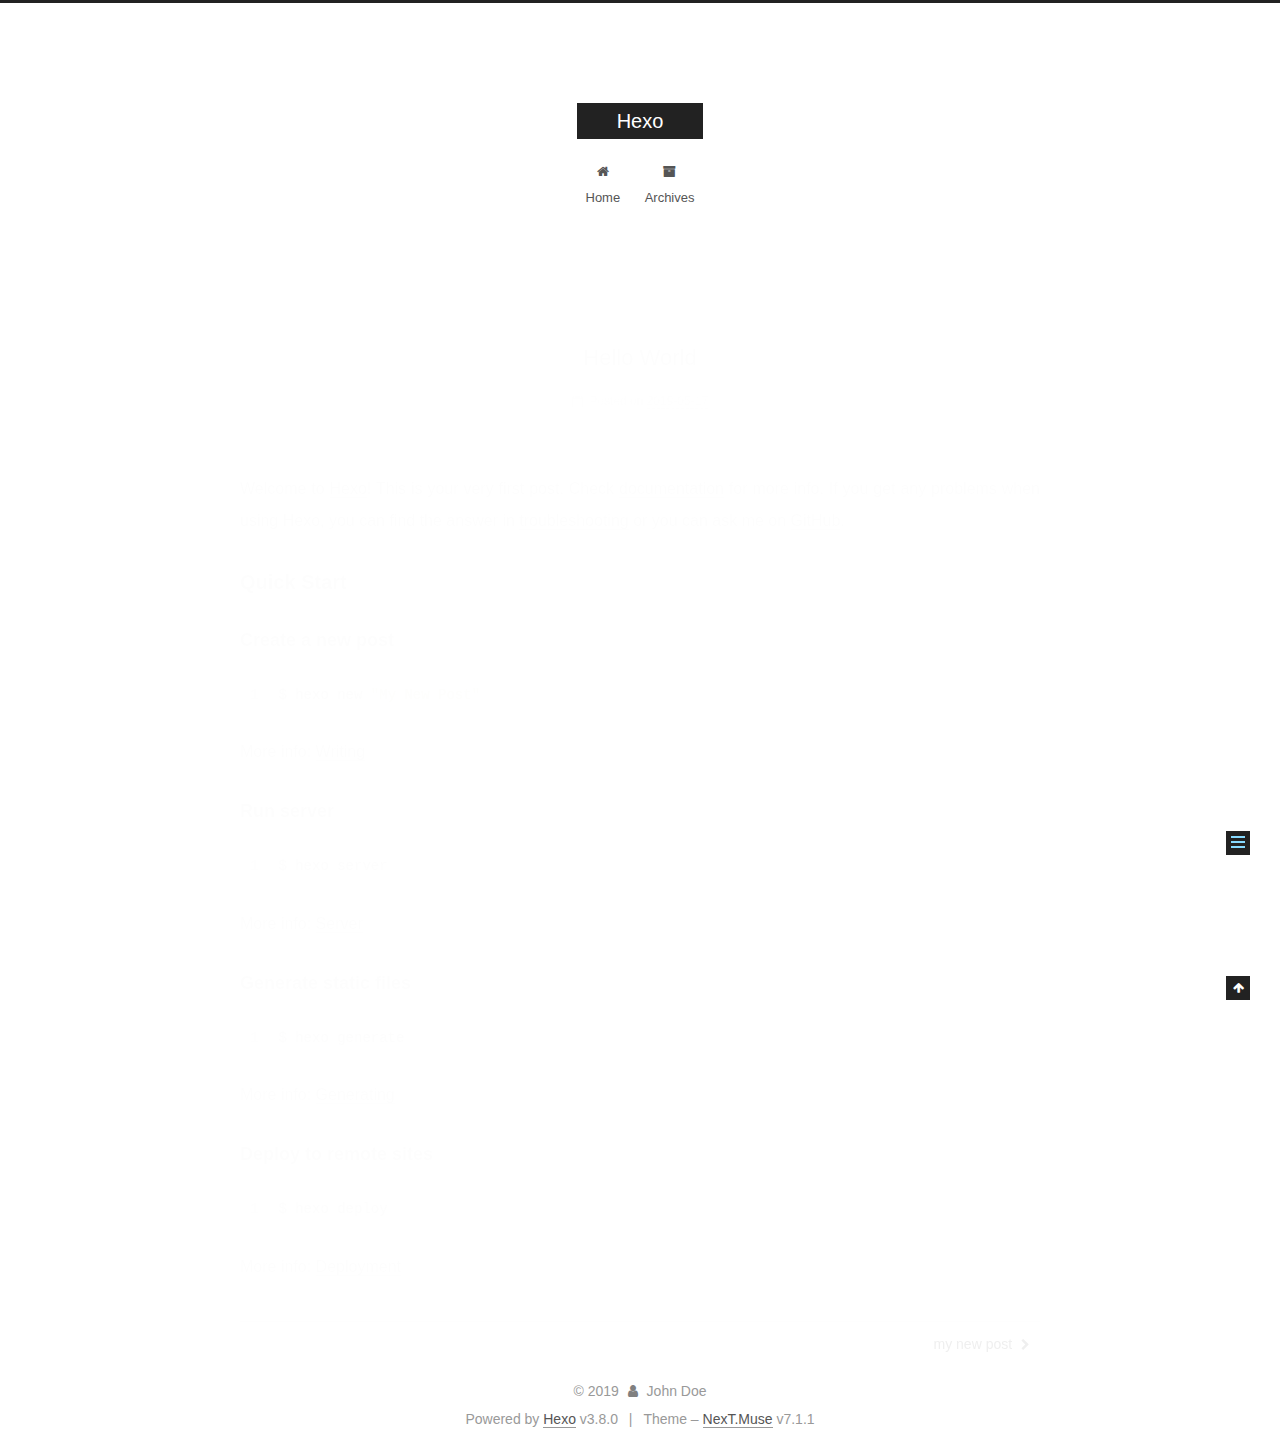
<file: 2019/05/17/hello-world/index.html>
<!DOCTYPE html>












  


<html class="theme-next muse use-motion" lang>
<head><meta name="generator" content="Hexo 3.8.0">
  <meta charset="UTF-8">
<meta http-equiv="X-UA-Compatible" content="IE=edge">
<meta name="viewport" content="width=device-width, initial-scale=1, maximum-scale=2">
<meta name="theme-color" content="#222">
























<link rel="stylesheet" href="/lib/font-awesome/css/font-awesome.min.css?v=4.6.2">

<link rel="stylesheet" href="/css/main.css?v=7.1.1">


  <link rel="apple-touch-icon" sizes="180x180" href="/images/apple-touch-icon-next.png?v=7.1.1">


  <link rel="icon" type="image/png" sizes="32x32" href="/images/favicon-32x32-next.png?v=7.1.1">


  <link rel="icon" type="image/png" sizes="16x16" href="/images/favicon-16x16-next.png?v=7.1.1">


  <link rel="mask-icon" href="/images/logo.svg?v=7.1.1" color="#222">







<script id="hexo.configurations">
  var NexT = window.NexT || {};
  var CONFIG = {
    root: '/',
    scheme: 'Muse',
    version: '7.1.1',
    sidebar: {"position":"left","display":"post","offset":12,"onmobile":false,"dimmer":false},
    back2top: true,
    back2top_sidebar: false,
    fancybox: false,
    fastclick: false,
    lazyload: false,
    tabs: true,
    motion: {"enable":true,"async":false,"transition":{"post_block":"fadeIn","post_header":"slideDownIn","post_body":"slideDownIn","coll_header":"slideLeftIn","sidebar":"slideUpIn"}},
    algolia: {
      applicationID: '',
      apiKey: '',
      indexName: '',
      hits: {"per_page":10},
      labels: {"input_placeholder":"Search for Posts","hits_empty":"We didn't find any results for the search: ${query}","hits_stats":"${hits} results found in ${time} ms"}
    }
  };
</script>


  




  <meta name="description" content="Welcome to Hexo! This is your very first post. Check documentation for more info. If you get any problems when using Hexo, you can find the answer in troubleshooting or you can ask me on GitHub. Quick">
<meta property="og:type" content="article">
<meta property="og:title" content="Hello World">
<meta property="og:url" content="http://yoursite.com/2019/05/17/hello-world/index.html">
<meta property="og:site_name" content="Hexo">
<meta property="og:description" content="Welcome to Hexo! This is your very first post. Check documentation for more info. If you get any problems when using Hexo, you can find the answer in troubleshooting or you can ask me on GitHub. Quick">
<meta property="og:locale" content="default">
<meta property="og:updated_time" content="2019-05-17T11:27:47.354Z">
<meta name="twitter:card" content="summary">
<meta name="twitter:title" content="Hello World">
<meta name="twitter:description" content="Welcome to Hexo! This is your very first post. Check documentation for more info. If you get any problems when using Hexo, you can find the answer in troubleshooting or you can ask me on GitHub. Quick">





  
  
  <link rel="canonical" href="http://yoursite.com/2019/05/17/hello-world/">



<script id="page.configurations">
  CONFIG.page = {
    sidebar: "",
  };
</script>

  <title>Hello World | Hexo</title>
  












  <noscript>
  <style>
  .use-motion .motion-element,
  .use-motion .brand,
  .use-motion .menu-item,
  .sidebar-inner,
  .use-motion .post-block,
  .use-motion .pagination,
  .use-motion .comments,
  .use-motion .post-header,
  .use-motion .post-body,
  .use-motion .collection-title { opacity: initial; }

  .use-motion .logo,
  .use-motion .site-title,
  .use-motion .site-subtitle {
    opacity: initial;
    top: initial;
  }

  .use-motion .logo-line-before i { left: initial; }
  .use-motion .logo-line-after i { right: initial; }
  </style>
</noscript>

</head>

<body itemscope itemtype="http://schema.org/WebPage" lang="default">

  
  
    
  

  <div class="container sidebar-position-left page-post-detail">
    <div class="headband"></div>

    <header id="header" class="header" itemscope itemtype="http://schema.org/WPHeader">
      <div class="header-inner"><div class="site-brand-wrapper">
  <div class="site-meta">
    

    <div class="custom-logo-site-title">
      <a href="/" class="brand" rel="start">
        <span class="logo-line-before"><i></i></span>
        <span class="site-title">Hexo</span>
        <span class="logo-line-after"><i></i></span>
      </a>
    </div>
    
    
  </div>

  <div class="site-nav-toggle">
    <button aria-label="Toggle navigation bar">
      <span class="btn-bar"></span>
      <span class="btn-bar"></span>
      <span class="btn-bar"></span>
    </button>
  </div>
</div>



<nav class="site-nav">
  
    <ul id="menu" class="menu">
      
        
        
        
          
          <li class="menu-item menu-item-home">

    
    
    
      
    

    

    <a href="/" rel="section"><i class="menu-item-icon fa fa-fw fa-home"></i> <br>Home</a>

  </li>
        
        
        
          
          <li class="menu-item menu-item-archives">

    
    
    
      
    

    

    <a href="/archives/" rel="section"><i class="menu-item-icon fa fa-fw fa-archive"></i> <br>Archives</a>

  </li>

      
      
    </ul>
  

  
    

  

  
</nav>



  



</div>
    </header>

    


    <main id="main" class="main">
      <div class="main-inner">
        <div class="content-wrap">
          
          <div id="content" class="content">
            

  <div id="posts" class="posts-expand">
    

  

  
  
  

  

  <article class="post post-type-normal" itemscope itemtype="http://schema.org/Article">
  
  
  
  <div class="post-block">
    <link itemprop="mainEntityOfPage" href="http://yoursite.com/2019/05/17/hello-world/">

    <span hidden itemprop="author" itemscope itemtype="http://schema.org/Person">
      <meta itemprop="name" content="John Doe">
      <meta itemprop="description" content>
      <meta itemprop="image" content="/images/avatar.gif">
    </span>

    <span hidden itemprop="publisher" itemscope itemtype="http://schema.org/Organization">
      <meta itemprop="name" content="Hexo">
    </span>

    
      <header class="post-header">

        
        
          <h1 class="post-title" itemprop="name headline">Hello World

              
            
          </h1>
        

        <div class="post-meta">
          <span class="post-time">

            
            
            

            
              <span class="post-meta-item-icon">
                <i class="fa fa-calendar-o"></i>
              </span>
              
                <span class="post-meta-item-text">Posted on</span>
              

              
                
              

              <time title="Created: 2019-05-17 19:27:47" itemprop="dateCreated datePublished" datetime="2019-05-17T19:27:47+08:00">2019-05-17</time>
            

            
          </span>

          

          
            
            
          

          
          

          

          

          

        </div>
      </header>
    

    
    
    
    <div class="post-body" itemprop="articleBody">

      
      

      
        <p>Welcome to <a href="https://hexo.io/" target="_blank" rel="noopener">Hexo</a>! This is your very first post. Check <a href="https://hexo.io/docs/" target="_blank" rel="noopener">documentation</a> for more info. If you get any problems when using Hexo, you can find the answer in <a href="https://hexo.io/docs/troubleshooting.html" target="_blank" rel="noopener">troubleshooting</a> or you can ask me on <a href="https://github.com/hexojs/hexo/issues" target="_blank" rel="noopener">GitHub</a>.</p>
<h2 id="Quick-Start"><a href="#Quick-Start" class="headerlink" title="Quick Start"></a>Quick Start</h2><h3 id="Create-a-new-post"><a href="#Create-a-new-post" class="headerlink" title="Create a new post"></a>Create a new post</h3><figure class="highlight bash"><table><tr><td class="gutter"><pre><span class="line">1</span><br></pre></td><td class="code"><pre><span class="line">$ hexo new <span class="string">"My New Post"</span></span><br></pre></td></tr></table></figure>
<p>More info: <a href="https://hexo.io/docs/writing.html" target="_blank" rel="noopener">Writing</a></p>
<h3 id="Run-server"><a href="#Run-server" class="headerlink" title="Run server"></a>Run server</h3><figure class="highlight bash"><table><tr><td class="gutter"><pre><span class="line">1</span><br></pre></td><td class="code"><pre><span class="line">$ hexo server</span><br></pre></td></tr></table></figure>
<p>More info: <a href="https://hexo.io/docs/server.html" target="_blank" rel="noopener">Server</a></p>
<h3 id="Generate-static-files"><a href="#Generate-static-files" class="headerlink" title="Generate static files"></a>Generate static files</h3><figure class="highlight bash"><table><tr><td class="gutter"><pre><span class="line">1</span><br></pre></td><td class="code"><pre><span class="line">$ hexo generate</span><br></pre></td></tr></table></figure>
<p>More info: <a href="https://hexo.io/docs/generating.html" target="_blank" rel="noopener">Generating</a></p>
<h3 id="Deploy-to-remote-sites"><a href="#Deploy-to-remote-sites" class="headerlink" title="Deploy to remote sites"></a>Deploy to remote sites</h3><figure class="highlight bash"><table><tr><td class="gutter"><pre><span class="line">1</span><br></pre></td><td class="code"><pre><span class="line">$ hexo deploy</span><br></pre></td></tr></table></figure>
<p>More info: <a href="https://hexo.io/docs/deployment.html" target="_blank" rel="noopener">Deployment</a></p>

      
    </div>

    

    
    
    

    

    
      
    
    

    

    <footer class="post-footer">
      

      
      
      

      
        <div class="post-nav">
          <div class="post-nav-next post-nav-item">
            
          </div>

          <span class="post-nav-divider"></span>

          <div class="post-nav-prev post-nav-item">
            
              <a href="/2019/05/17/my-new-post/" rel="prev" title="my new post">
                my new post <i class="fa fa-chevron-right"></i>
              </a>
            
          </div>
        </div>
      

      
      
    </footer>
  </div>
  
  
  
  </article>


  </div>


          </div>
          

  



        </div>
        
          
  
  <div class="sidebar-toggle">
    <div class="sidebar-toggle-line-wrap">
      <span class="sidebar-toggle-line sidebar-toggle-line-first"></span>
      <span class="sidebar-toggle-line sidebar-toggle-line-middle"></span>
      <span class="sidebar-toggle-line sidebar-toggle-line-last"></span>
    </div>
  </div>

  <aside id="sidebar" class="sidebar">
    <div class="sidebar-inner">

      

      
        <ul class="sidebar-nav motion-element">
          <li class="sidebar-nav-toc sidebar-nav-active" data-target="post-toc-wrap">
            Table of Contents
          </li>
          <li class="sidebar-nav-overview" data-target="site-overview-wrap">
            Overview
          </li>
        </ul>
      

      <div class="site-overview-wrap sidebar-panel">
        <div class="site-overview">
          <div class="site-author motion-element" itemprop="author" itemscope itemtype="http://schema.org/Person">
            
              <p class="site-author-name" itemprop="name">John Doe</p>
              <div class="site-description motion-element" itemprop="description"></div>
          </div>

          
            <nav class="site-state motion-element">
              
                <div class="site-state-item site-state-posts">
                
                  <a href="/archives/">
                
                    <span class="site-state-item-count">2</span>
                    <span class="site-state-item-name">posts</span>
                  </a>
                </div>
              

              

              
            </nav>
          

          

          

          

          

          
          

          
            
          
          

        </div>
      </div>

      
      <!--noindex-->
        <div class="post-toc-wrap motion-element sidebar-panel sidebar-panel-active">
          <div class="post-toc">

            
            
            
            

            
              <div class="post-toc-content"><ol class="nav"><li class="nav-item nav-level-2"><a class="nav-link" href="#Quick-Start"><span class="nav-number">1.</span> <span class="nav-text">Quick Start</span></a><ol class="nav-child"><li class="nav-item nav-level-3"><a class="nav-link" href="#Create-a-new-post"><span class="nav-number">1.1.</span> <span class="nav-text">Create a new post</span></a></li><li class="nav-item nav-level-3"><a class="nav-link" href="#Run-server"><span class="nav-number">1.2.</span> <span class="nav-text">Run server</span></a></li><li class="nav-item nav-level-3"><a class="nav-link" href="#Generate-static-files"><span class="nav-number">1.3.</span> <span class="nav-text">Generate static files</span></a></li><li class="nav-item nav-level-3"><a class="nav-link" href="#Deploy-to-remote-sites"><span class="nav-number">1.4.</span> <span class="nav-text">Deploy to remote sites</span></a></li></ol></li></ol></div>
            

          </div>
        </div>
      <!--/noindex-->
      

      

    </div>
  </aside>
  


        
      </div>
    </main>

    <footer id="footer" class="footer">
      <div class="footer-inner">
        <div class="copyright">&copy; <span itemprop="copyrightYear">2019</span>
  <span class="with-love" id="animate">
    <i class="fa fa-user"></i>
  </span>
  <span class="author" itemprop="copyrightHolder">John Doe</span>

  

  
</div>


  <div class="powered-by">Powered by <a href="https://hexo.io" class="theme-link" rel="noopener" target="_blank">Hexo</a> v3.8.0</div>



  <span class="post-meta-divider">|</span>



  <div class="theme-info">Theme – <a href="https://theme-next.org" class="theme-link" rel="noopener" target="_blank">NexT.Muse</a> v7.1.1</div>




        








        
      </div>
    </footer>

    
      <div class="back-to-top">
        <i class="fa fa-arrow-up"></i>
        
      </div>
    

    

    

    
  </div>

  

<script>
  if (Object.prototype.toString.call(window.Promise) !== '[object Function]') {
    window.Promise = null;
  }
</script>


























  
  <script src="/lib/jquery/index.js?v=2.1.3"></script>

  
  <script src="/lib/velocity/velocity.min.js?v=1.2.1"></script>

  
  <script src="/lib/velocity/velocity.ui.min.js?v=1.2.1"></script>


  


  <script src="/js/utils.js?v=7.1.1"></script>

  <script src="/js/motion.js?v=7.1.1"></script>



  
  


  <script src="/js/schemes/muse.js?v=7.1.1"></script>



  
  <script src="/js/scrollspy.js?v=7.1.1"></script>
<script src="/js/post-details.js?v=7.1.1"></script>



  


  <script src="/js/next-boot.js?v=7.1.1"></script>


  

  

  

  


  


  




  

  

  

  

  

  

  

  

  

  

  

  

  

  

</body>
</html>
</file>
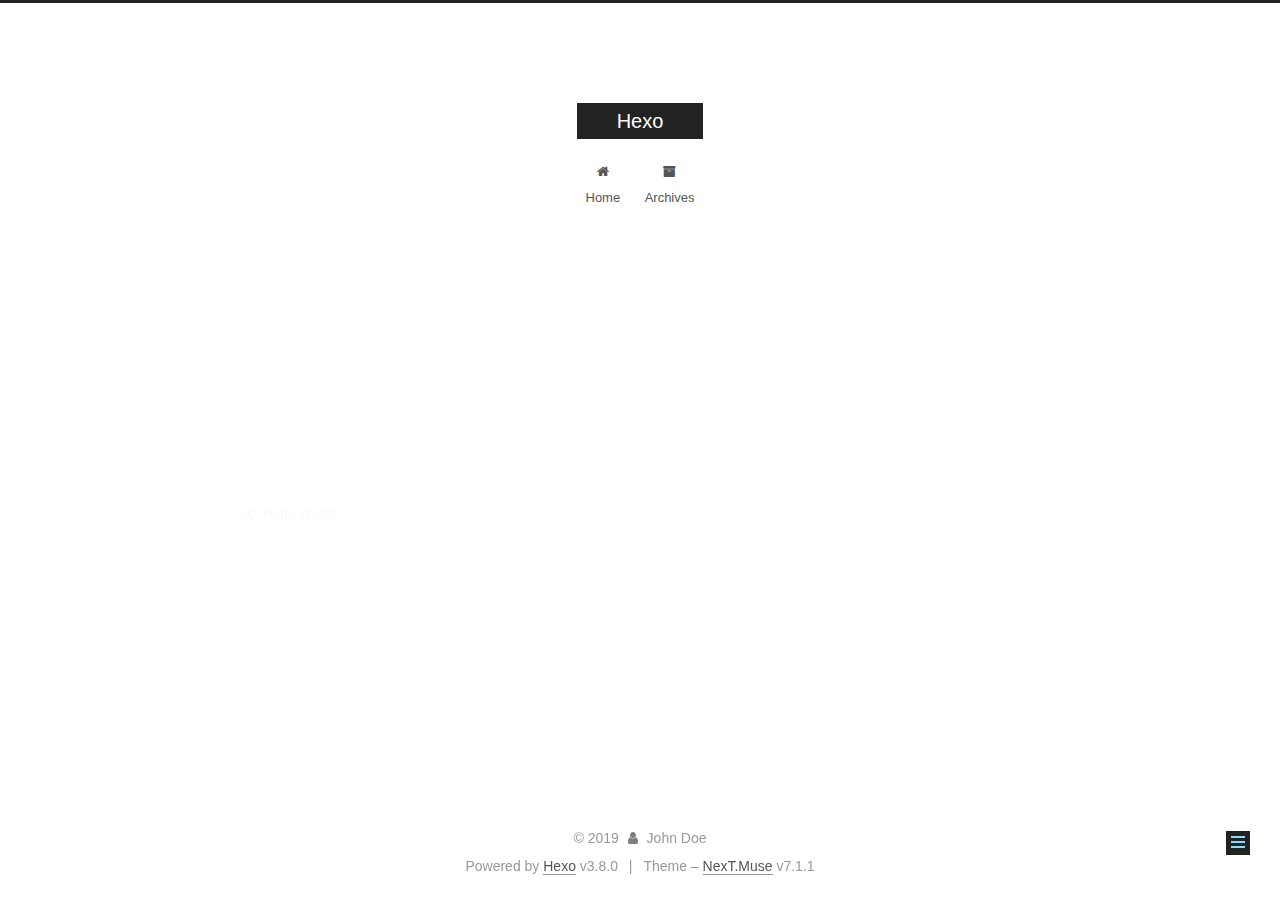
<file: 2019/05/17/my-new-post/index.html>
<!DOCTYPE html>












  


<html class="theme-next muse use-motion" lang>
<head><meta name="generator" content="Hexo 3.8.0">
  <meta charset="UTF-8">
<meta http-equiv="X-UA-Compatible" content="IE=edge">
<meta name="viewport" content="width=device-width, initial-scale=1, maximum-scale=2">
<meta name="theme-color" content="#222">
























<link rel="stylesheet" href="/lib/font-awesome/css/font-awesome.min.css?v=4.6.2">

<link rel="stylesheet" href="/css/main.css?v=7.1.1">


  <link rel="apple-touch-icon" sizes="180x180" href="/images/apple-touch-icon-next.png?v=7.1.1">


  <link rel="icon" type="image/png" sizes="32x32" href="/images/favicon-32x32-next.png?v=7.1.1">


  <link rel="icon" type="image/png" sizes="16x16" href="/images/favicon-16x16-next.png?v=7.1.1">


  <link rel="mask-icon" href="/images/logo.svg?v=7.1.1" color="#222">







<script id="hexo.configurations">
  var NexT = window.NexT || {};
  var CONFIG = {
    root: '/',
    scheme: 'Muse',
    version: '7.1.1',
    sidebar: {"position":"left","display":"post","offset":12,"onmobile":false,"dimmer":false},
    back2top: true,
    back2top_sidebar: false,
    fancybox: false,
    fastclick: false,
    lazyload: false,
    tabs: true,
    motion: {"enable":true,"async":false,"transition":{"post_block":"fadeIn","post_header":"slideDownIn","post_body":"slideDownIn","coll_header":"slideLeftIn","sidebar":"slideUpIn"}},
    algolia: {
      applicationID: '',
      apiKey: '',
      indexName: '',
      hits: {"per_page":10},
      labels: {"input_placeholder":"Search for Posts","hits_empty":"We didn't find any results for the search: ${query}","hits_stats":"${hits} results found in ${time} ms"}
    }
  };
</script>


  




  <meta property="og:type" content="article">
<meta property="og:title" content="my new post">
<meta property="og:url" content="http://yoursite.com/2019/05/17/my-new-post/index.html">
<meta property="og:site_name" content="Hexo">
<meta property="og:locale" content="default">
<meta property="og:updated_time" content="2019-05-17T11:41:33.103Z">
<meta name="twitter:card" content="summary">
<meta name="twitter:title" content="my new post">





  
  
  <link rel="canonical" href="http://yoursite.com/2019/05/17/my-new-post/">



<script id="page.configurations">
  CONFIG.page = {
    sidebar: "",
  };
</script>

  <title>my new post | Hexo</title>
  












  <noscript>
  <style>
  .use-motion .motion-element,
  .use-motion .brand,
  .use-motion .menu-item,
  .sidebar-inner,
  .use-motion .post-block,
  .use-motion .pagination,
  .use-motion .comments,
  .use-motion .post-header,
  .use-motion .post-body,
  .use-motion .collection-title { opacity: initial; }

  .use-motion .logo,
  .use-motion .site-title,
  .use-motion .site-subtitle {
    opacity: initial;
    top: initial;
  }

  .use-motion .logo-line-before i { left: initial; }
  .use-motion .logo-line-after i { right: initial; }
  </style>
</noscript>

</head>

<body itemscope itemtype="http://schema.org/WebPage" lang="default">

  
  
    
  

  <div class="container sidebar-position-left page-post-detail">
    <div class="headband"></div>

    <header id="header" class="header" itemscope itemtype="http://schema.org/WPHeader">
      <div class="header-inner"><div class="site-brand-wrapper">
  <div class="site-meta">
    

    <div class="custom-logo-site-title">
      <a href="/" class="brand" rel="start">
        <span class="logo-line-before"><i></i></span>
        <span class="site-title">Hexo</span>
        <span class="logo-line-after"><i></i></span>
      </a>
    </div>
    
    
  </div>

  <div class="site-nav-toggle">
    <button aria-label="Toggle navigation bar">
      <span class="btn-bar"></span>
      <span class="btn-bar"></span>
      <span class="btn-bar"></span>
    </button>
  </div>
</div>



<nav class="site-nav">
  
    <ul id="menu" class="menu">
      
        
        
        
          
          <li class="menu-item menu-item-home">

    
    
    
      
    

    

    <a href="/" rel="section"><i class="menu-item-icon fa fa-fw fa-home"></i> <br>Home</a>

  </li>
        
        
        
          
          <li class="menu-item menu-item-archives">

    
    
    
      
    

    

    <a href="/archives/" rel="section"><i class="menu-item-icon fa fa-fw fa-archive"></i> <br>Archives</a>

  </li>

      
      
    </ul>
  

  
    

  

  
</nav>



  



</div>
    </header>

    


    <main id="main" class="main">
      <div class="main-inner">
        <div class="content-wrap">
          
          <div id="content" class="content">
            

  <div id="posts" class="posts-expand">
    

  

  
  
  

  

  <article class="post post-type-normal" itemscope itemtype="http://schema.org/Article">
  
  
  
  <div class="post-block">
    <link itemprop="mainEntityOfPage" href="http://yoursite.com/2019/05/17/my-new-post/">

    <span hidden itemprop="author" itemscope itemtype="http://schema.org/Person">
      <meta itemprop="name" content="John Doe">
      <meta itemprop="description" content>
      <meta itemprop="image" content="/images/avatar.gif">
    </span>

    <span hidden itemprop="publisher" itemscope itemtype="http://schema.org/Organization">
      <meta itemprop="name" content="Hexo">
    </span>

    
      <header class="post-header">

        
        
          <h1 class="post-title" itemprop="name headline">my new post

              
            
          </h1>
        

        <div class="post-meta">
          <span class="post-time">

            
            
            

            
              <span class="post-meta-item-icon">
                <i class="fa fa-calendar-o"></i>
              </span>
              
                <span class="post-meta-item-text">Posted on</span>
              

              
                
              

              <time title="Created: 2019-05-17 19:41:33" itemprop="dateCreated datePublished" datetime="2019-05-17T19:41:33+08:00">2019-05-17</time>
            

            
          </span>

          

          
            
            
          

          
          

          

          

          

        </div>
      </header>
    

    
    
    
    <div class="post-body" itemprop="articleBody">

      
      

      
        
      
    </div>

    

    
    
    

    

    
      
    
    

    

    <footer class="post-footer">
      

      
      
      

      
        <div class="post-nav">
          <div class="post-nav-next post-nav-item">
            
              <a href="/2019/05/17/hello-world/" rel="next" title="Hello World">
                <i class="fa fa-chevron-left"></i> Hello World
              </a>
            
          </div>

          <span class="post-nav-divider"></span>

          <div class="post-nav-prev post-nav-item">
            
          </div>
        </div>
      

      
      
    </footer>
  </div>
  
  
  
  </article>


  </div>


          </div>
          

  



        </div>
        
          
  
  <div class="sidebar-toggle">
    <div class="sidebar-toggle-line-wrap">
      <span class="sidebar-toggle-line sidebar-toggle-line-first"></span>
      <span class="sidebar-toggle-line sidebar-toggle-line-middle"></span>
      <span class="sidebar-toggle-line sidebar-toggle-line-last"></span>
    </div>
  </div>

  <aside id="sidebar" class="sidebar">
    <div class="sidebar-inner">

      

      

      <div class="site-overview-wrap sidebar-panel sidebar-panel-active">
        <div class="site-overview">
          <div class="site-author motion-element" itemprop="author" itemscope itemtype="http://schema.org/Person">
            
              <p class="site-author-name" itemprop="name">John Doe</p>
              <div class="site-description motion-element" itemprop="description"></div>
          </div>

          
            <nav class="site-state motion-element">
              
                <div class="site-state-item site-state-posts">
                
                  <a href="/archives/">
                
                    <span class="site-state-item-count">2</span>
                    <span class="site-state-item-name">posts</span>
                  </a>
                </div>
              

              

              
            </nav>
          

          

          

          

          

          
          

          
            
          
          

        </div>
      </div>

      

      

    </div>
  </aside>
  


        
      </div>
    </main>

    <footer id="footer" class="footer">
      <div class="footer-inner">
        <div class="copyright">&copy; <span itemprop="copyrightYear">2019</span>
  <span class="with-love" id="animate">
    <i class="fa fa-user"></i>
  </span>
  <span class="author" itemprop="copyrightHolder">John Doe</span>

  

  
</div>


  <div class="powered-by">Powered by <a href="https://hexo.io" class="theme-link" rel="noopener" target="_blank">Hexo</a> v3.8.0</div>



  <span class="post-meta-divider">|</span>



  <div class="theme-info">Theme – <a href="https://theme-next.org" class="theme-link" rel="noopener" target="_blank">NexT.Muse</a> v7.1.1</div>




        








        
      </div>
    </footer>

    
      <div class="back-to-top">
        <i class="fa fa-arrow-up"></i>
        
      </div>
    

    

    

    
  </div>

  

<script>
  if (Object.prototype.toString.call(window.Promise) !== '[object Function]') {
    window.Promise = null;
  }
</script>


























  
  <script src="/lib/jquery/index.js?v=2.1.3"></script>

  
  <script src="/lib/velocity/velocity.min.js?v=1.2.1"></script>

  
  <script src="/lib/velocity/velocity.ui.min.js?v=1.2.1"></script>


  


  <script src="/js/utils.js?v=7.1.1"></script>

  <script src="/js/motion.js?v=7.1.1"></script>



  
  


  <script src="/js/schemes/muse.js?v=7.1.1"></script>



  
  <script src="/js/scrollspy.js?v=7.1.1"></script>
<script src="/js/post-details.js?v=7.1.1"></script>



  


  <script src="/js/next-boot.js?v=7.1.1"></script>


  

  

  

  


  


  




  

  

  

  

  

  

  

  

  

  

  

  

  

  

</body>
</html>
</file>
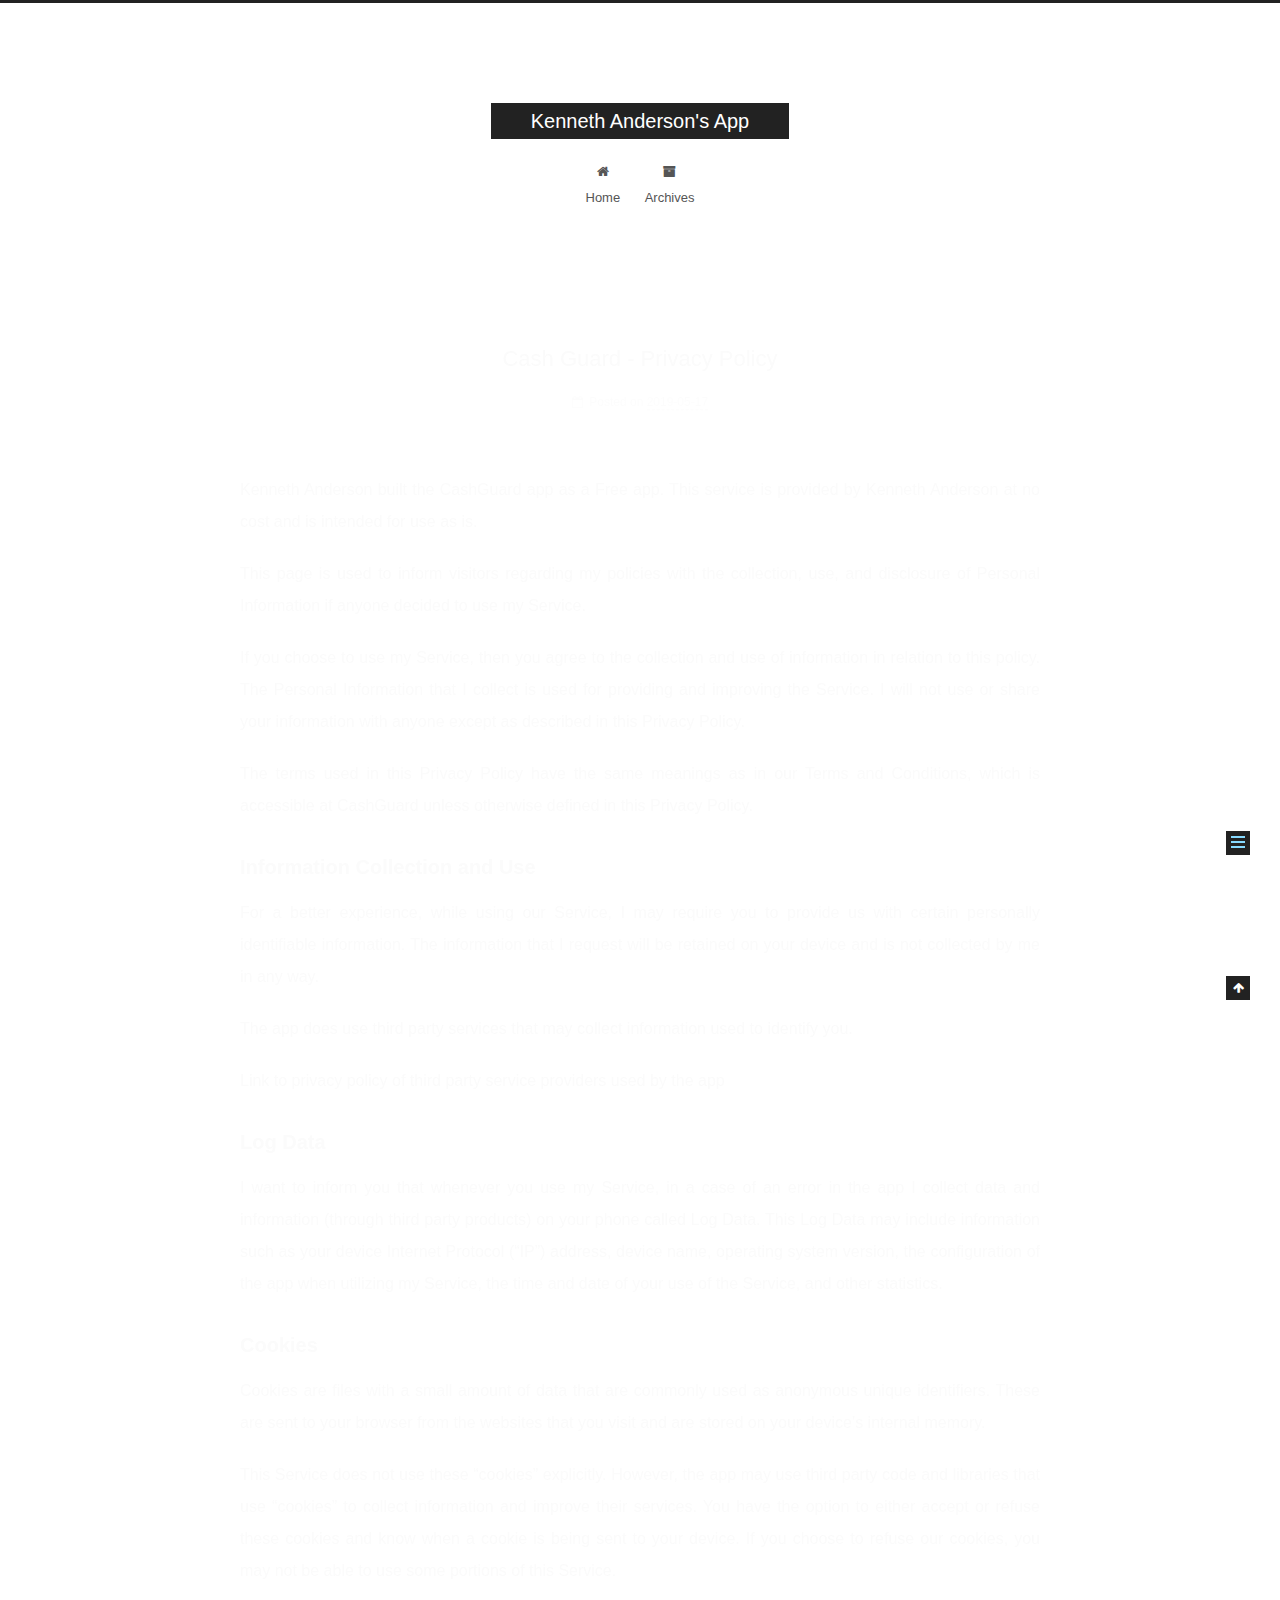
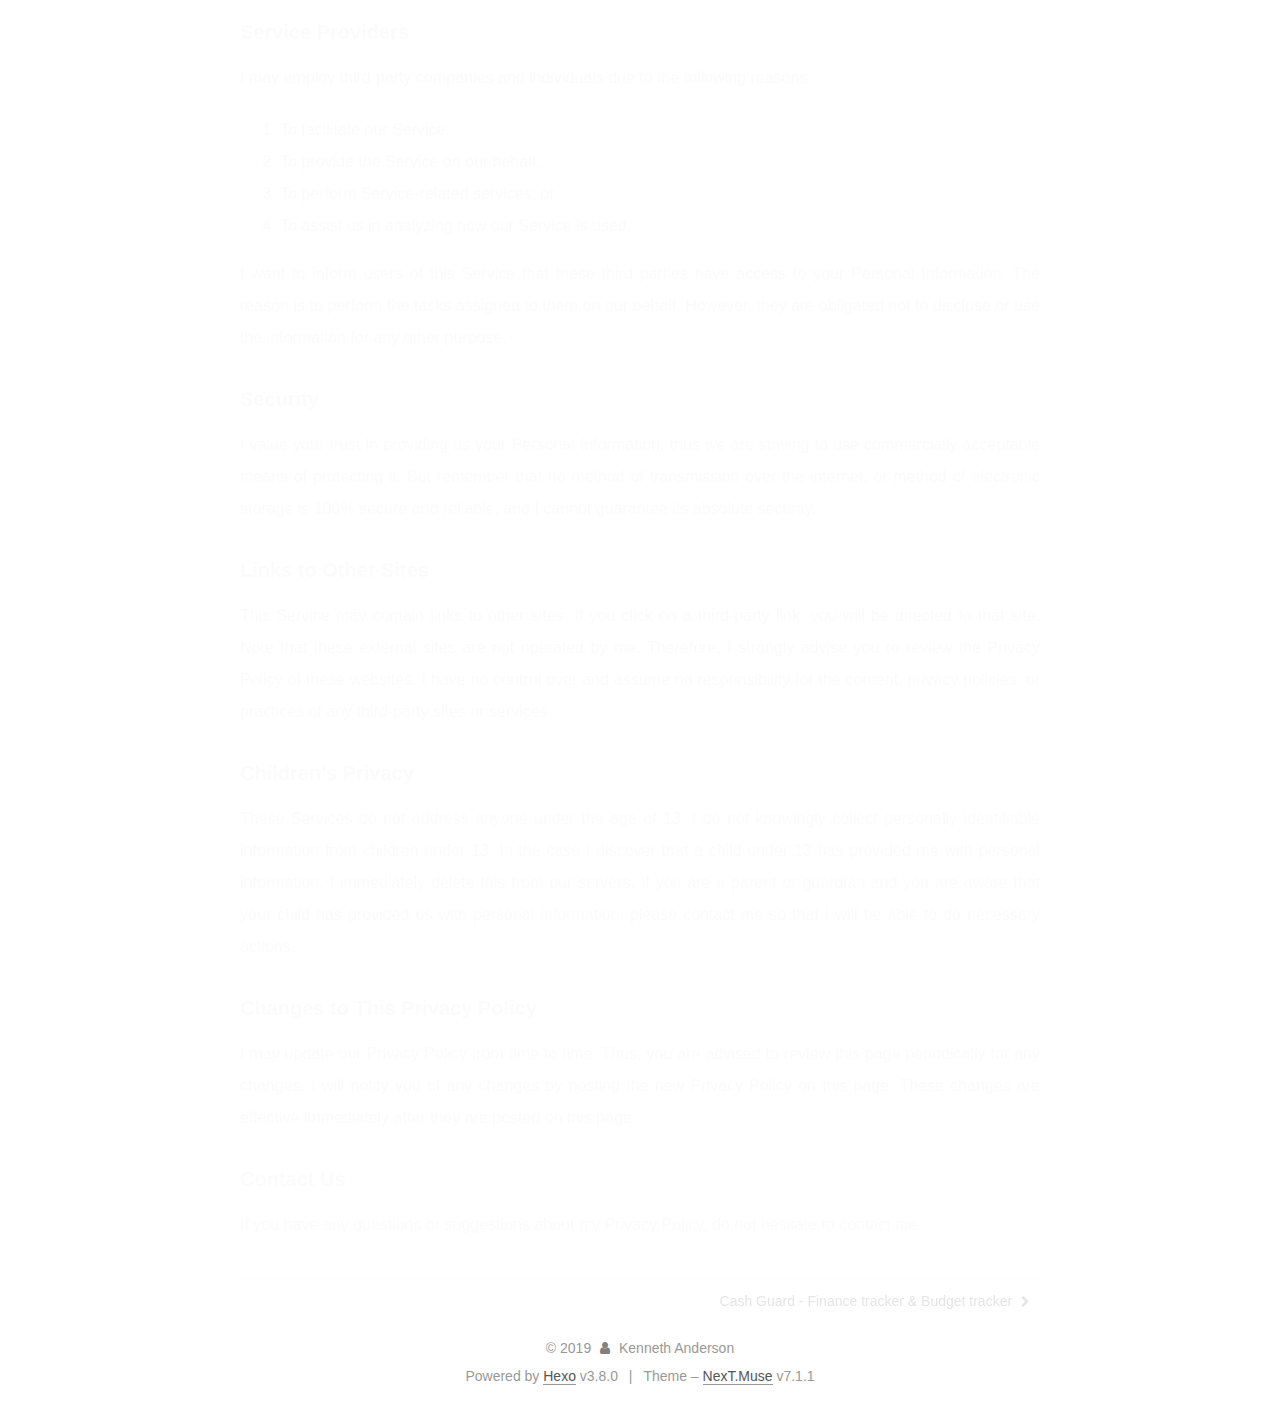
<file: 2019/05/17/privacy-policy/index.html>
<!DOCTYPE html>












  


<html class="theme-next muse use-motion" lang>
<head><meta name="generator" content="Hexo 3.8.0">
  <meta charset="UTF-8">
<meta http-equiv="X-UA-Compatible" content="IE=edge">
<meta name="viewport" content="width=device-width, initial-scale=1, maximum-scale=2">
<meta name="theme-color" content="#222">
























<link rel="stylesheet" href="/lib/font-awesome/css/font-awesome.min.css?v=4.6.2">

<link rel="stylesheet" href="/css/main.css?v=7.1.1">


  <link rel="apple-touch-icon" sizes="180x180" href="/images/apple-touch-icon-next.png?v=7.1.1">


  <link rel="icon" type="image/png" sizes="32x32" href="/images/favicon-32x32-next.png?v=7.1.1">


  <link rel="icon" type="image/png" sizes="16x16" href="/images/favicon-16x16-next.png?v=7.1.1">


  <link rel="mask-icon" href="/images/logo.svg?v=7.1.1" color="#222">







<script id="hexo.configurations">
  var NexT = window.NexT || {};
  var CONFIG = {
    root: '/',
    scheme: 'Muse',
    version: '7.1.1',
    sidebar: {"position":"left","display":"post","offset":12,"onmobile":false,"dimmer":false},
    back2top: true,
    back2top_sidebar: false,
    fancybox: false,
    fastclick: false,
    lazyload: false,
    tabs: true,
    motion: {"enable":true,"async":false,"transition":{"post_block":"fadeIn","post_header":"slideDownIn","post_body":"slideDownIn","coll_header":"slideLeftIn","sidebar":"slideUpIn"}},
    algolia: {
      applicationID: '',
      apiKey: '',
      indexName: '',
      hits: {"per_page":10},
      labels: {"input_placeholder":"Search for Posts","hits_empty":"We didn't find any results for the search: ${query}","hits_stats":"${hits} results found in ${time} ms"}
    }
  };
</script>


  




  <meta name="description" content="Kenneth Anderson built the CashGuard app as a Free app. This service is provided by Kenneth Anderson at no cost and is intended for use as is. This page is used to inform visitors regarding my policie">
<meta property="og:type" content="article">
<meta property="og:title" content="Cash Guard - Privacy Policy">
<meta property="og:url" content="http://yoursite.com/2019/05/17/privacy-policy/index.html">
<meta property="og:site_name" content="Kenneth Anderson&#39;s App">
<meta property="og:description" content="Kenneth Anderson built the CashGuard app as a Free app. This service is provided by Kenneth Anderson at no cost and is intended for use as is. This page is used to inform visitors regarding my policie">
<meta property="og:locale" content="default">
<meta property="og:updated_time" content="2019-05-17T14:01:39.673Z">
<meta name="twitter:card" content="summary">
<meta name="twitter:title" content="Cash Guard - Privacy Policy">
<meta name="twitter:description" content="Kenneth Anderson built the CashGuard app as a Free app. This service is provided by Kenneth Anderson at no cost and is intended for use as is. This page is used to inform visitors regarding my policie">





  
  
  <link rel="canonical" href="http://yoursite.com/2019/05/17/privacy-policy/">



<script id="page.configurations">
  CONFIG.page = {
    sidebar: "",
  };
</script>

  <title>Cash Guard - Privacy Policy | Kenneth Anderson's App</title>
  












  <noscript>
  <style>
  .use-motion .motion-element,
  .use-motion .brand,
  .use-motion .menu-item,
  .sidebar-inner,
  .use-motion .post-block,
  .use-motion .pagination,
  .use-motion .comments,
  .use-motion .post-header,
  .use-motion .post-body,
  .use-motion .collection-title { opacity: initial; }

  .use-motion .logo,
  .use-motion .site-title,
  .use-motion .site-subtitle {
    opacity: initial;
    top: initial;
  }

  .use-motion .logo-line-before i { left: initial; }
  .use-motion .logo-line-after i { right: initial; }
  </style>
</noscript>

</head>

<body itemscope itemtype="http://schema.org/WebPage" lang="default">

  
  
    
  

  <div class="container sidebar-position-left page-post-detail">
    <div class="headband"></div>

    <header id="header" class="header" itemscope itemtype="http://schema.org/WPHeader">
      <div class="header-inner"><div class="site-brand-wrapper">
  <div class="site-meta">
    

    <div class="custom-logo-site-title">
      <a href="/" class="brand" rel="start">
        <span class="logo-line-before"><i></i></span>
        <span class="site-title">Kenneth Anderson's App</span>
        <span class="logo-line-after"><i></i></span>
      </a>
    </div>
    
    
  </div>

  <div class="site-nav-toggle">
    <button aria-label="Toggle navigation bar">
      <span class="btn-bar"></span>
      <span class="btn-bar"></span>
      <span class="btn-bar"></span>
    </button>
  </div>
</div>



<nav class="site-nav">
  
    <ul id="menu" class="menu">
      
        
        
        
          
          <li class="menu-item menu-item-home">

    
    
    
      
    

    

    <a href="/" rel="section"><i class="menu-item-icon fa fa-fw fa-home"></i> <br>Home</a>

  </li>
        
        
        
          
          <li class="menu-item menu-item-archives">

    
    
    
      
    

    

    <a href="/archives/" rel="section"><i class="menu-item-icon fa fa-fw fa-archive"></i> <br>Archives</a>

  </li>

      
      
    </ul>
  

  
    

  

  
</nav>



  



</div>
    </header>

    


    <main id="main" class="main">
      <div class="main-inner">
        <div class="content-wrap">
          
          <div id="content" class="content">
            

  <div id="posts" class="posts-expand">
    

  

  
  
  

  

  <article class="post post-type-normal" itemscope itemtype="http://schema.org/Article">
  
  
  
  <div class="post-block">
    <link itemprop="mainEntityOfPage" href="http://yoursite.com/2019/05/17/privacy-policy/">

    <span hidden itemprop="author" itemscope itemtype="http://schema.org/Person">
      <meta itemprop="name" content="Kenneth Anderson">
      <meta itemprop="description" content>
      <meta itemprop="image" content="/images/avatar.gif">
    </span>

    <span hidden itemprop="publisher" itemscope itemtype="http://schema.org/Organization">
      <meta itemprop="name" content="Kenneth Anderson's App">
    </span>

    
      <header class="post-header">

        
        
          <h1 class="post-title" itemprop="name headline">Cash Guard - Privacy Policy

              
            
          </h1>
        

        <div class="post-meta">
          <span class="post-time">

            
            
            

            
              <span class="post-meta-item-icon">
                <i class="fa fa-calendar-o"></i>
              </span>
              
                <span class="post-meta-item-text">Posted on</span>
              

              
                
              

              <time title="Created: 2019-05-17 21:47:41 / Modified: 22:01:39" itemprop="dateCreated datePublished" datetime="2019-05-17T21:47:41+08:00">2019-05-17</time>
            

            
              

              
            
          </span>

          

          
            
            
          

          
          

          

          

          

        </div>
      </header>
    

    
    
    
    <div class="post-body" itemprop="articleBody">

      
      

      
        <p>Kenneth Anderson built the CashGuard app as a Free app. This service is provided by Kenneth Anderson at no cost and is intended for use as is.</p>
<p>This page is used to inform visitors regarding my policies with the collection, use, and disclosure of Personal Information if anyone decided to use my Service.</p>
<p>If you choose to use my Service, then you agree to the collection and use of information in relation to this policy. The Personal Information that I collect is used for providing and improving the Service. I will not use or share your information with anyone except as described in this Privacy Policy.</p>
<p>The terms used in this Privacy Policy have the same meanings as in our Terms and Conditions, which is accessible at CashGuard unless otherwise defined in this Privacy Policy.</p>
<h2 id="Information-Collection-and-Use"><a href="#Information-Collection-and-Use" class="headerlink" title="Information Collection and Use"></a>Information Collection and Use</h2><p>For a better experience, while using our Service, I may require you to provide us with certain personally identifiable information. The information that I request will be retained on your device and is not collected by me in any way.</p>
<p>The app does use third party services that may collect information used to identify you.</p>
<p>Link to privacy policy of third party service providers used by the app</p>
<h2 id="Log-Data"><a href="#Log-Data" class="headerlink" title="Log Data"></a>Log Data</h2><p>I want to inform you that whenever you use my Service, in a case of an error in the app I collect data and information (through third party products) on your phone called Log Data. This Log Data may include information such as your device Internet Protocol (“IP”) address, device name, operating system version, the configuration of the app when utilizing my Service, the time and date of your use of the Service, and other statistics.</p>
<h2 id="Cookies"><a href="#Cookies" class="headerlink" title="Cookies"></a>Cookies</h2><p>Cookies are files with a small amount of data that are commonly used as anonymous unique identifiers. These are sent to your browser from the websites that you visit and are stored on your device’s internal memory.</p>
<p>This Service does not use these “cookies” explicitly. However, the app may use third party code and libraries that use “cookies” to collect information and improve their services. You have the option to either accept or refuse these cookies and know when a cookie is being sent to your device. If you choose to refuse our cookies, you may not be able to use some portions of this Service.</p>
<h2 id="Service-Providers"><a href="#Service-Providers" class="headerlink" title="Service Providers"></a>Service Providers</h2><p>I may employ third-party companies and individuals due to the following reasons:</p>
<ol>
<li>To facilitate our Service;</li>
<li>To provide the Service on our behalf;</li>
<li>To perform Service-related services; or</li>
<li>To assist us in analyzing how our Service is used.</li>
</ol>
<p>I want to inform users of this Service that these third parties have access to your Personal Information. The reason is to perform the tasks assigned to them on our behalf. However, they are obligated not to disclose or use the information for any other purpose.</p>
<h2 id="Security"><a href="#Security" class="headerlink" title="Security"></a>Security</h2><p>I value your trust in providing us your Personal Information, thus we are striving to use commercially acceptable means of protecting it. But remember that no method of transmission over the internet, or method of electronic storage is 100% secure and reliable, and I cannot guarantee its absolute security.</p>
<h2 id="Links-to-Other-Sites"><a href="#Links-to-Other-Sites" class="headerlink" title="Links to Other Sites"></a>Links to Other Sites</h2><p>This Service may contain links to other sites. If you click on a third-party link, you will be directed to that site. Note that these external sites are not operated by me. Therefore, I strongly advise you to review the Privacy Policy of these websites. I have no control over and assume no responsibility for the content, privacy policies, or practices of any third-party sites or services.</p>
<h2 id="Children’s-Privacy"><a href="#Children’s-Privacy" class="headerlink" title="Children’s Privacy"></a>Children’s Privacy</h2><p>These Services do not address anyone under the age of 13. I do not knowingly collect personally identifiable information from children under 13. In the case I discover that a child under 13 has provided me with personal information, I immediately delete this from our servers. If you are a parent or guardian and you are aware that your child has provided us with personal information, please contact me so that I will be able to do necessary actions.</p>
<h2 id="Changes-to-This-Privacy-Policy"><a href="#Changes-to-This-Privacy-Policy" class="headerlink" title="Changes to This Privacy Policy"></a>Changes to This Privacy Policy</h2><p>I may update our Privacy Policy from time to time. Thus, you are advised to review this page periodically for any changes. I will notify you of any changes by posting the new Privacy Policy on this page. These changes are effective immediately after they are posted on this page.</p>
<h2 id="Contact-Us"><a href="#Contact-Us" class="headerlink" title="Contact Us"></a>Contact Us</h2><p>If you have any questions or suggestions about my Privacy Policy, do not hesitate to contact me.</p>

      
    </div>

    

    
    
    

    

    
      
    
    

    

    <footer class="post-footer">
      

      
      
      

      
        <div class="post-nav">
          <div class="post-nav-next post-nav-item">
            
          </div>

          <span class="post-nav-divider"></span>

          <div class="post-nav-prev post-nav-item">
            
              <a href="/2019/05/17/cash-guard/" rel="prev" title="Cash Guard - Finance tracker & Budget tracker">
                Cash Guard - Finance tracker & Budget tracker <i class="fa fa-chevron-right"></i>
              </a>
            
          </div>
        </div>
      

      
      
    </footer>
  </div>
  
  
  
  </article>


  </div>


          </div>
          

  



        </div>
        
          
  
  <div class="sidebar-toggle">
    <div class="sidebar-toggle-line-wrap">
      <span class="sidebar-toggle-line sidebar-toggle-line-first"></span>
      <span class="sidebar-toggle-line sidebar-toggle-line-middle"></span>
      <span class="sidebar-toggle-line sidebar-toggle-line-last"></span>
    </div>
  </div>

  <aside id="sidebar" class="sidebar">
    <div class="sidebar-inner">

      

      
        <ul class="sidebar-nav motion-element">
          <li class="sidebar-nav-toc sidebar-nav-active" data-target="post-toc-wrap">
            Table of Contents
          </li>
          <li class="sidebar-nav-overview" data-target="site-overview-wrap">
            Overview
          </li>
        </ul>
      

      <div class="site-overview-wrap sidebar-panel">
        <div class="site-overview">
          <div class="site-author motion-element" itemprop="author" itemscope itemtype="http://schema.org/Person">
            
              <p class="site-author-name" itemprop="name">Kenneth Anderson</p>
              <div class="site-description motion-element" itemprop="description"></div>
          </div>

          
            <nav class="site-state motion-element">
              
                <div class="site-state-item site-state-posts">
                
                  <a href="/archives/">
                
                    <span class="site-state-item-count">2</span>
                    <span class="site-state-item-name">posts</span>
                  </a>
                </div>
              

              

              
            </nav>
          

          

          

          

          

          
          

          
            
          
          

        </div>
      </div>

      
      <!--noindex-->
        <div class="post-toc-wrap motion-element sidebar-panel sidebar-panel-active">
          <div class="post-toc">

            
            
            
            

            
              <div class="post-toc-content"><ol class="nav"><li class="nav-item nav-level-2"><a class="nav-link" href="#Information-Collection-and-Use"><span class="nav-number">1.</span> <span class="nav-text">Information Collection and Use</span></a></li><li class="nav-item nav-level-2"><a class="nav-link" href="#Log-Data"><span class="nav-number">2.</span> <span class="nav-text">Log Data</span></a></li><li class="nav-item nav-level-2"><a class="nav-link" href="#Cookies"><span class="nav-number">3.</span> <span class="nav-text">Cookies</span></a></li><li class="nav-item nav-level-2"><a class="nav-link" href="#Service-Providers"><span class="nav-number">4.</span> <span class="nav-text">Service Providers</span></a></li><li class="nav-item nav-level-2"><a class="nav-link" href="#Security"><span class="nav-number">5.</span> <span class="nav-text">Security</span></a></li><li class="nav-item nav-level-2"><a class="nav-link" href="#Links-to-Other-Sites"><span class="nav-number">6.</span> <span class="nav-text">Links to Other Sites</span></a></li><li class="nav-item nav-level-2"><a class="nav-link" href="#Children’s-Privacy"><span class="nav-number">7.</span> <span class="nav-text">Children’s Privacy</span></a></li><li class="nav-item nav-level-2"><a class="nav-link" href="#Changes-to-This-Privacy-Policy"><span class="nav-number">8.</span> <span class="nav-text">Changes to This Privacy Policy</span></a></li><li class="nav-item nav-level-2"><a class="nav-link" href="#Contact-Us"><span class="nav-number">9.</span> <span class="nav-text">Contact Us</span></a></li></ol></div>
            

          </div>
        </div>
      <!--/noindex-->
      

      

    </div>
  </aside>
  


        
      </div>
    </main>

    <footer id="footer" class="footer">
      <div class="footer-inner">
        <div class="copyright">&copy; <span itemprop="copyrightYear">2019</span>
  <span class="with-love" id="animate">
    <i class="fa fa-user"></i>
  </span>
  <span class="author" itemprop="copyrightHolder">Kenneth Anderson</span>

  

  
</div>


  <div class="powered-by">Powered by <a href="https://hexo.io" class="theme-link" rel="noopener" target="_blank">Hexo</a> v3.8.0</div>



  <span class="post-meta-divider">|</span>



  <div class="theme-info">Theme – <a href="https://theme-next.org" class="theme-link" rel="noopener" target="_blank">NexT.Muse</a> v7.1.1</div>




        








        
      </div>
    </footer>

    
      <div class="back-to-top">
        <i class="fa fa-arrow-up"></i>
        
      </div>
    

    

    

    
  </div>

  

<script>
  if (Object.prototype.toString.call(window.Promise) !== '[object Function]') {
    window.Promise = null;
  }
</script>


























  
  <script src="/lib/jquery/index.js?v=2.1.3"></script>

  
  <script src="/lib/velocity/velocity.min.js?v=1.2.1"></script>

  
  <script src="/lib/velocity/velocity.ui.min.js?v=1.2.1"></script>


  


  <script src="/js/utils.js?v=7.1.1"></script>

  <script src="/js/motion.js?v=7.1.1"></script>



  
  


  <script src="/js/schemes/muse.js?v=7.1.1"></script>



  
  <script src="/js/scrollspy.js?v=7.1.1"></script>
<script src="/js/post-details.js?v=7.1.1"></script>



  


  <script src="/js/next-boot.js?v=7.1.1"></script>


  

  

  

  


  


  




  

  

  

  

  

  

  

  

  

  

  

  

  

  

</body>
</html>
</file>
<file: css/main.css>
/* normalize.css v8.0.1 | MIT License | github.com/necolas/normalize.css */
html {
  line-height: 1.15; /* 1 */
  -webkit-text-size-adjust: 100%; /* 2 */
}
body {
  margin: 0;
}
main {
  display: block;
}
h1 {
  font-size: 2em;
  margin: 0.67em 0;
}
hr {
  box-sizing: content-box; /* 1 */
  height: 0; /* 1 */
  overflow: visible; /* 2 */
}
pre {
  font-family: monospace, monospace; /* 1 */
  font-size: 1em; /* 2 */
}
a {
  background-color: transparent;
}
abbr[title] {
  border-bottom: none; /* 1 */
  text-decoration: underline; /* 2 */
  text-decoration: underline dotted; /* 2 */
}
b,
strong {
  font-weight: bolder;
}
code,
kbd,
samp {
  font-family: monospace, monospace; /* 1 */
  font-size: 1em; /* 2 */
}
small {
  font-size: 80%;
}
sub,
sup {
  font-size: 75%;
  line-height: 0;
  position: relative;
  vertical-align: baseline;
}
sub {
  bottom: -0.25em;
}
sup {
  top: -0.5em;
}
img {
  border-style: none;
}
button,
input,
optgroup,
select,
textarea {
  font-family: inherit; /* 1 */
  font-size: 100%; /* 1 */
  line-height: 1.15; /* 1 */
  margin: 0; /* 2 */
}
button,
input {
/* 1 */
  overflow: visible;
}
button,
select {
/* 1 */
  text-transform: none;
}
button,
[type="button"],
[type="reset"],
[type="submit"] {
  -webkit-appearance: button;
}
button::-moz-focus-inner,
[type="button"]::-moz-focus-inner,
[type="reset"]::-moz-focus-inner,
[type="submit"]::-moz-focus-inner {
  border-style: none;
  padding: 0;
}
button:-moz-focusring,
[type="button"]:-moz-focusring,
[type="reset"]:-moz-focusring,
[type="submit"]:-moz-focusring {
  outline: 1px dotted ButtonText;
}
fieldset {
  padding: 0.35em 0.75em 0.625em;
}
legend {
  box-sizing: border-box; /* 1 */
  color: inherit; /* 2 */
  display: table; /* 1 */
  max-width: 100%; /* 1 */
  padding: 0; /* 3 */
  white-space: normal; /* 1 */
}
progress {
  vertical-align: baseline;
}
textarea {
  overflow: auto;
}
[type="checkbox"],
[type="radio"] {
  box-sizing: border-box; /* 1 */
  padding: 0; /* 2 */
}
[type="number"]::-webkit-inner-spin-button,
[type="number"]::-webkit-outer-spin-button {
  height: auto;
}
[type="search"] {
  -webkit-appearance: textfield; /* 1 */
  outline-offset: -2px; /* 2 */
}
[type="search"]::-webkit-search-decoration {
  -webkit-appearance: none;
}
::-webkit-file-upload-button {
  -webkit-appearance: button; /* 1 */
  font: inherit; /* 2 */
}
details {
  display: block;
}
summary {
  display: list-item;
}
template {
  display: none;
}
[hidden] {
  display: none;
}
::selection {
  background: #262a30;
  color: #fff;
}
body {
  position: relative;
  font-family: 'Lato', "PingFang SC", "Microsoft YaHei", sans-serif;
  font-size: 14px;
  line-height: 2;
  color: #555;
  background: #fff;
}
@media (max-width: 991px) {
  body {
    padding-right: 0 !important;
  }
}
@media (min-width: 1200px) {
  body {
    font-size: 16px;
  }
}
h1,
h2,
h3,
h4,
h5,
h6 {
  margin: 20px 0 15px;
  padding: 0;
  font-weight: bold;
  line-height: 1.5;
  font-family: 'Lato', "PingFang SC", "Microsoft YaHei", sans-serif;
}
h1 {
  font-size: 22px;
}
h1 code {
  font-size: 1em;
}
@media (max-width: 767px) {
  h1 {
    font-size: 18px;
  }
  h1 code {
    font-size: 1em;
  }
}
h2 {
  font-size: 20px;
}
h2 code {
  font-size: 1em;
}
@media (max-width: 767px) {
  h2 {
    font-size: 16px;
  }
  h2 code {
    font-size: 1em;
  }
}
h3 {
  font-size: 18px;
}
h3 code {
  font-size: 1em;
}
@media (max-width: 767px) {
  h3 {
    font-size: 14px;
  }
  h3 code {
    font-size: 1em;
  }
}
h4 {
  font-size: 16px;
}
h4 code {
  font-size: 1em;
}
@media (max-width: 767px) {
  h4 {
    font-size: 12px;
  }
  h4 code {
    font-size: 1em;
  }
}
h5 {
  font-size: 14px;
}
h5 code {
  font-size: 1em;
}
@media (max-width: 767px) {
  h5 {
    font-size: 10px;
  }
  h5 code {
    font-size: 1em;
  }
}
h6 {
  font-size: 12px;
}
h6 code {
  font-size: 1em;
}
@media (max-width: 767px) {
  h6 {
    font-size: 8px;
  }
  h6 code {
    font-size: 1em;
  }
}
p {
  margin: 0 0 20px 0;
}
a,
span.exturl {
  overflow-wrap: break-word;
  word-wrap: break-word;
  background-color: transparent;
  color: #555;
  text-decoration: none;
  outline: none;
  border-bottom: 1px solid #999;
  cursor: pointer;
}
a:hover,
span.exturl:hover {
  color: #222;
  border-bottom-color: #222;
}
video {
  max-width: 100%;
  display: block;
  margin-left: auto;
  margin-right: auto;
}
img {
  display: block;
  margin: auto;
  max-width: 100%;
  height: auto;
}
hr {
  margin: 40px 0;
  height: 3px;
  border: none;
  background-color: #ddd;
  background-image: repeating-linear-gradient(-45deg, #fff, #fff 4px, transparent 4px, transparent 8px);
}
blockquote {
  margin: 0;
  padding: 0 15px;
  color: #666;
  border-left: 4px solid #ddd;
}
blockquote cite::before {
  content: "-";
  padding: 0 5px;
}
dt {
  font-weight: 700;
}
dd {
  margin: 0;
  padding: 0;
}
kbd {
  border: 1px solid #ccc;
  border-radius: 0.2em;
  box-shadow: 0.1em 0.1em 0.2em rgba(0,0,0,0.1);
  background-color: #f9f9f9;
  font-family: inherit;
  background-image: linear-gradient(top, #eee, #fff, #eee);
  padding: 0.1em 0.3em;
  white-space: nowrap;
}
.text-left {
  text-align: left;
}
.text-center {
  text-align: center;
}
.text-right {
  text-align: right;
}
.text-justify {
  text-align: justify;
}
.text-nowrap {
  white-space: nowrap;
}
.text-lowercase {
  text-transform: lowercase;
}
.text-uppercase {
  text-transform: uppercase;
}
.text-capitalize {
  text-transform: capitalize;
}
.center-block {
  display: block;
  margin-left: auto;
  margin-right: auto;
}
.clearfix:before,
.clearfix:after {
  content: " ";
  display: table;
}
.clearfix:after {
  clear: both;
}
.pullquote {
  width: 45%;
}
.pullquote.left {
  float: left;
  margin-left: 5px;
  margin-right: 10px;
}
.pullquote.right {
  float: right;
  margin-left: 10px;
  margin-right: 5px;
}
.affix {
  position: fixed;
}
.translation {
  margin-top: -20px;
  font-size: 14px;
  color: #999;
}
.scrollbar-measure {
  width: 100px;
  height: 100px;
  overflow: scroll;
  position: absolute;
  top: -9999px;
}
.use-motion .motion-element {
  opacity: 0;
}
.table-container {
  margin: 20px 0;
  overflow: auto;
  -webkit-overflow-scrolling: touch;
}
.highlight .table-container {
  margin: 0px;
}
table {
  width: 100%;
  border-collapse: collapse;
  border-spacing: 0;
  font-size: 14px;
}
table > tbody > tr:nth-of-type(odd) {
  background-color: #f9f9f9;
}
table > tbody > tr:hover {
  background-color: #f5f5f5;
}
caption,
th,
td {
  padding: 8px;
  text-align: left;
  vertical-align: middle;
  font-weight: normal;
}
th,
td {
  border: 1px solid #ddd;
  border-bottom: 3px solid #ddd;
}
th {
  padding-bottom: 10px;
  font-weight: 700;
}
td {
  border-bottom-width: 1px;
}
html,
body {
  height: 100%;
}
.container {
  position: relative;
}
.header-inner {
  margin: 0 auto;
  padding: 100px 0 70px;
  width: 700px;
}
@media (min-width: 1200px) {
  .container .header-inner {
    width: 800px;
  }
}
@media (min-width: 1600px) {
  .container .header-inner {
    width: 900px;
  }
}
.main-inner {
  margin: 0 auto;
  width: 700px;
}
@media (min-width: 1200px) {
  .container .main-inner {
    width: 800px;
  }
}
@media (min-width: 1600px) {
  .container .main-inner {
    width: 900px;
  }
}
.footer {
  padding: 20px 0;
}
.footer-inner {
  box-sizing: border-box;
  margin: 0px auto;
  width: 700px;
}
@media (min-width: 1200px) {
  .container .footer-inner {
    width: 800px;
  }
}
@media (min-width: 1600px) {
  .container .footer-inner {
    width: 900px;
  }
}
pre,
.highlight {
  overflow: auto;
  margin: 20px 0;
  padding: 0;
  font-size: 14px;
  color: #4d4d4c;
  background: #f7f7f7;
  line-height: 1.6;
}
pre,
code {
  font-family: consolas, Menlo, "PingFang SC", "Microsoft YaHei", monospace;
}
code {
  overflow-wrap: break-word;
  word-wrap: break-word;
  padding: 2px 4px;
  color: #555;
  background: #eee;
  border-radius: 3px;
  font-size: 14px;
}
pre {
  padding: 10px;
}
pre code {
  padding: 0;
  color: #4d4d4c;
  background: none;
  text-shadow: none;
}
.highlight {
  border-radius: 1px;
}
.highlight pre {
  border: none;
  margin: 0;
  padding: 10px 0;
}
.highlight table {
  margin: 0;
  width: auto;
  border: none;
}
.highlight td {
  border: none;
  padding: 0;
}
.highlight figcaption {
  font-size: 1em;
  color: #4d4d4c;
  line-height: 1em;
  margin-bottom: 1em;
  margin: 0em;
  padding: 0.5em;
  background: #eee;
  border-bottom: 1px solid #e9e9e9;
}
.highlight figcaption:before,
.highlight figcaption:after {
  content: " ";
  display: table;
}
.highlight figcaption:after {
  clear: both;
}
.highlight figcaption a {
  float: right;
  color: #4d4d4c;
}
.highlight figcaption a:hover {
  border-bottom-color: #4d4d4c;
}
.highlight .gutter pre {
  padding-left: 10px;
  padding-right: 10px;
  color: #869194;
  text-align: right;
  background-color: #eff2f3;
}
.highlight .code pre {
  width: 100%;
  padding-left: 10px;
  padding-right: 10px;
  background-color: #f7f7f7;
}
.highlight .line {
  height: 20px;
}
.gutter {
  -webkit-user-select: none;
  -moz-user-select: none;
  -ms-user-select: none;
  user-select: none;
}
.gist table {
  width: auto;
}
.gist table td {
  border: none;
}
pre .deletion {
  background: #fdd;
}
pre .addition {
  background: #dfd;
}
pre .meta {
  color: #8959a8;
}
pre .comment {
  color: #8e908c;
}
pre .variable,
pre .attribute,
pre .tag,
pre .name,
pre .regexp,
pre .ruby .constant,
pre .xml .tag .title,
pre .xml .pi,
pre .xml .doctype,
pre .html .doctype,
pre .css .id,
pre .css .class,
pre .css .pseudo {
  color: #c82829;
}
pre .number,
pre .preprocessor,
pre .built_in,
pre .builtin-name,
pre .literal,
pre .params,
pre .constant,
pre .command {
  color: #f5871f;
}
pre .ruby .class .title,
pre .css .rules .attribute,
pre .string,
pre .symbol,
pre .value,
pre .inheritance,
pre .header,
pre .ruby .symbol,
pre .xml .cdata,
pre .special,
pre .formula {
  color: #718c00;
}
pre .title,
pre .css .hexcolor {
  color: #3e999f;
}
pre .function,
pre .python .decorator,
pre .python .title,
pre .ruby .function .title,
pre .ruby .title .keyword,
pre .perl .sub,
pre .javascript .title,
pre .coffeescript .title {
  color: #4271ae;
}
pre .keyword,
pre .javascript .function {
  color: #8959a8;
}
.posts-expand .post-body img.full-image {
  border: none;
}
.blockquote-center,
.page-home .post-type-quote blockquote,
.page-post-detail .post-type-quote blockquote {
  position: relative;
  margin: 40px 0;
  padding: 0;
  border-left: none;
  text-align: center;
}
.blockquote-center::before,
.page-home .post-type-quote blockquote::before,
.page-post-detail .post-type-quote blockquote::before,
.blockquote-center::after,
.page-home .post-type-quote blockquote::after,
.page-post-detail .post-type-quote blockquote::after {
  position: absolute;
  content: ' ';
  display: block;
  width: 100%;
  height: 24px;
  opacity: 0.2;
  background-repeat: no-repeat;
  background-position: 0 -6px;
  background-size: 22px 22px;
}
.blockquote-center::before,
.page-home .post-type-quote blockquote::before,
.page-post-detail .post-type-quote blockquote::before {
  top: -20px;
  background-image: url("../images/quote-l.svg");
  border-top: 1px solid #ccc;
}
.blockquote-center::after,
.page-home .post-type-quote blockquote::after,
.page-post-detail .post-type-quote blockquote::after {
  bottom: -20px;
  background-image: url("../images/quote-r.svg");
  border-bottom: 1px solid #ccc;
  background-position: 100% 8px;
}
.blockquote-center p,
.page-home .post-type-quote blockquote p,
.page-post-detail .post-type-quote blockquote p,
.blockquote-center div,
.page-home .post-type-quote blockquote div,
.page-post-detail .post-type-quote blockquote div {
  text-align: center;
}
.post .post-body .group-picture img {
  box-sizing: border-box;
  padding: 0 3px;
  border: none;
}
.post .group-picture-row {
  overflow: hidden;
  margin-top: 6px;
}
.post .group-picture-row:first-child {
  margin-top: 0;
}
.post .group-picture-column {
  float: left;
}
.page-post-detail .post-body .group-picture-column {
  float: none;
  margin-top: 10px;
  width: auto !important;
}
.page-post-detail .post-body .group-picture-column img {
  margin: 0 auto;
}
.page-archive .group-picture-container {
  overflow: hidden;
}
.page-archive .group-picture-row {
  float: left;
}
.page-archive .group-picture-row:first-child {
  margin-top: 6px;
}
.page-archive .group-picture-column {
  max-width: 150px;
  max-height: 150px;
}
.post-body .label {
  display: inline;
  padding: 0 2px;
}
.post-body .label.default {
  background-color: #f0f0f0;
}
.post-body .label.primary {
  background-color: #efe6f7;
}
.post-body .label.info {
  background-color: #e5f2f8;
}
.post-body .label.success {
  background-color: #e7f4e9;
}
.post-body .label.warning {
  background-color: #fcf6e1;
}
.post-body .label.danger {
  background-color: #fae8eb;
}
.post-body .note {
  position: relative;
  padding: 15px;
  margin-bottom: 20px;
  border: 1px solid #eee;
  border-left-width: 5px;
  border-radius: 3px;
}
.post-body .note h2,
.post-body .note h3,
.post-body .note h4,
.post-body .note h5,
.post-body .note h6 {
  margin-top: 0;
  margin-bottom: 0;
  border-bottom: initial;
  padding-top: 0 !important;
}
.post-body .note p:first-child,
.post-body .note ul:first-child,
.post-body .note ol:first-child,
.post-body .note table:first-child,
.post-body .note pre:first-child,
.post-body .note blockquote:first-child {
  margin-top: 0;
}
.post-body .note p:last-child,
.post-body .note ul:last-child,
.post-body .note ol:last-child,
.post-body .note table:last-child,
.post-body .note pre:last-child,
.post-body .note blockquote:last-child {
  margin-bottom: 0;
}
.post-body .note.default {
  border-left-color: #777;
}
.post-body .note.default h2,
.post-body .note.default h3,
.post-body .note.default h4,
.post-body .note.default h5,
.post-body .note.default h6 {
  color: #777;
}
.post-body .note.primary {
  border-left-color: #6f42c1;
}
.post-body .note.primary h2,
.post-body .note.primary h3,
.post-body .note.primary h4,
.post-body .note.primary h5,
.post-body .note.primary h6 {
  color: #6f42c1;
}
.post-body .note.info {
  border-left-color: #428bca;
}
.post-body .note.info h2,
.post-body .note.info h3,
.post-body .note.info h4,
.post-body .note.info h5,
.post-body .note.info h6 {
  color: #428bca;
}
.post-body .note.success {
  border-left-color: #5cb85c;
}
.post-body .note.success h2,
.post-body .note.success h3,
.post-body .note.success h4,
.post-body .note.success h5,
.post-body .note.success h6 {
  color: #5cb85c;
}
.post-body .note.warning {
  border-left-color: #f0ad4e;
}
.post-body .note.warning h2,
.post-body .note.warning h3,
.post-body .note.warning h4,
.post-body .note.warning h5,
.post-body .note.warning h6 {
  color: #f0ad4e;
}
.post-body .note.danger {
  border-left-color: #d9534f;
}
.post-body .note.danger h2,
.post-body .note.danger h3,
.post-body .note.danger h4,
.post-body .note.danger h5,
.post-body .note.danger h6 {
  color: #d9534f;
}
.post-body .tabs {
  position: relative;
  display: block;
  margin-bottom: 20px;
  padding-top: 10px;
}
.post-body .tabs ul.nav-tabs {
  margin: 0;
  padding: 0;
  display: flex;
  margin-bottom: -1px;
}
@media (max-width: 413px) {
  .post-body .tabs ul.nav-tabs {
    display: block;
    margin-bottom: 5px;
  }
}
.post-body .tabs ul.nav-tabs li.tab {
  list-style-type: none !important;
  margin: 0 0.25em 0 0;
  border-top: 3px solid transparent;
  border-left: 1px solid transparent;
  border-right: 1px solid transparent;
}
@media (max-width: 413px) {
  .post-body .tabs ul.nav-tabs li.tab {
    margin: initial;
    border-top: 1px solid transparent;
    border-left: 3px solid transparent;
    border-right: 1px solid transparent;
    border-bottom: 1px solid transparent;
  }
}
.post-body .tabs ul.nav-tabs li.tab a {
  outline: 0;
  border-bottom: initial;
  display: block;
  line-height: 1.8em;
  padding: 0.25em 0.75em;
  transition-duration: 0.2s;
  transition-timing-function: ease-out;
  transition-delay: 0s;
}
.post-body .tabs ul.nav-tabs li.tab a i {
  width: 1.285714285714286em;
}
.post-body .tabs ul.nav-tabs li.tab.active {
  border-top: 3px solid #fc6423;
  border-left: 1px solid #ddd;
  border-right: 1px solid #ddd;
  background-color: #fff;
}
@media (max-width: 413px) {
  .post-body .tabs ul.nav-tabs li.tab.active {
    border-top: 1px solid #ddd;
    border-left: 3px solid #fc6423;
    border-right: 1px solid #ddd;
    border-bottom: 1px solid #ddd;
  }
}
.post-body .tabs ul.nav-tabs li.tab.active a {
  cursor: default;
  color: #555;
}
.post-body .tabs .tab-content {
  background-color: #fff;
}
.post-body .tabs .tab-content .tab-pane {
  border: 1px solid #ddd;
  padding: 20px 20px 0 20px;
}
.post-body .tabs .tab-content .tab-pane:not(.active) {
  display: none;
}
.post-body .tabs .tab-content .tab-pane.active {
  display: block;
}
.btn {
  display: inline-block;
  padding: 0 20px;
  font-size: 14px;
  color: #fff;
  background: #222;
  border: 2px solid #222;
  text-decoration: none;
  border-radius: 0;
  transition-property: background-color;
  transition-duration: 0.2s;
  transition-timing-function: ease-in-out;
  transition-delay: 0s;
  line-height: 2;
}
.btn:hover {
  border-color: #222;
  color: #222;
  background: #fff;
}
.btn +.btn {
  margin: 0 0 8px 8px;
}
.btn .fa-fw {
  width: 1.285714285714286em;
  text-align: left;
}
.btn-bar {
  display: block;
  width: 22px;
  height: 2px;
  background: #555;
  border-radius: 1px;
}
.btn-bar+.btn-bar {
  margin-top: 4px;
}
.pagination {
  margin: 120px 0 40px;
  text-align: center;
  border-top: 1px solid #eee;
}
.page-number-basic,
.pagination .prev,
.pagination .next,
.pagination .page-number,
.pagination .space {
  display: inline-block;
  position: relative;
  top: -1px;
  margin: 0 10px;
  padding: 0 11px;
}
@media (max-width: 767px) {
  .page-number-basic,
  .pagination .prev,
  .pagination .next,
  .pagination .page-number,
  .pagination .space {
    margin: 0 5px;
  }
}
.pagination .prev,
.pagination .next,
.pagination .page-number {
  border-bottom: 0;
  border-top: 1px solid #eee;
  transition-property: border-color;
  transition-duration: 0.2s;
  transition-timing-function: ease-in-out;
  transition-delay: 0s;
}
.pagination .prev:hover,
.pagination .next:hover,
.pagination .page-number:hover {
  border-top-color: #222;
}
.pagination .space {
  padding: 0;
  margin: 0;
}
.pagination .prev {
  margin-left: 0;
}
.pagination .next {
  margin-right: 0;
}
.pagination .page-number.current {
  color: #fff;
  background: #ccc;
  border-top-color: #ccc;
}
@media (max-width: 767px) {
  .pagination {
    border-top: none;
  }
  .pagination .prev,
  .pagination .next,
  .pagination .page-number {
    margin-bottom: 10px;
    border-top: 0;
    border-bottom: 1px solid #eee;
    padding: 0 10px;
  }
  .pagination .prev:hover,
  .pagination .next:hover,
  .pagination .page-number:hover {
    border-bottom-color: #222;
  }
}
.comments {
  margin: 60px 20px 0;
}
.back-to-top {
  box-sizing: border-box;
  position: fixed;
  bottom: -100px;
  right: 30px;
  z-index: 1050;
  padding: 0 6px;
  width: 24px;
  background: #222;
  font-size: 12px;
  opacity: 1;
  color: #fff;
  cursor: pointer;
  text-align: center;
  transition-property: bottom;
  transition-duration: 0.2s;
  transition-timing-function: ease-in-out;
  transition-delay: 0s;
}
.back-to-top.back-to-top-on {
  bottom: 19px;
}
@media (max-width: 991px) {
  .back-to-top {
    opacity: 0.8;
    right: 20px;
  }
}
.header {
  background: transparent;
}
.header-inner {
  position: relative;
}
.headband {
  height: 3px;
  background: #222;
}
.site-meta {
  margin: 0;
  text-align: center;
}
@media (max-width: 767px) {
  .site-meta {
    text-align: center;
  }
}
.brand {
  position: relative;
  display: inline-block;
  padding: 0 40px;
  color: #fff;
  background: #222;
  border-bottom: none;
}
.brand:hover {
  color: #fff;
}
.logo {
  display: inline-block;
  margin-right: 5px;
  line-height: 36px;
  vertical-align: top;
}
.site-title {
  display: inline-block;
  vertical-align: top;
  line-height: 36px;
  font-size: 20px;
  font-weight: normal;
  font-family: 'Lato', "PingFang SC", "Microsoft YaHei", sans-serif;
}
.site-subtitle {
  margin-top: 10px;
  font-size: 13px;
  color: #999;
}
.use-motion .brand {
  opacity: 0;
}
.use-motion .logo,
.use-motion .site-title,
.use-motion .site-subtitle,
.use-motion .custom-logo-image {
  opacity: 0;
  position: relative;
  top: -10px;
}
.site-nav-toggle {
  display: none;
  position: absolute;
  top: 10px;
  left: 10px;
}
@media (max-width: 767px) {
  .site-nav-toggle {
    display: block;
  }
}
.site-nav-toggle button {
  margin-top: 2px;
  padding: 9px 10px;
  background: transparent;
  border: none;
}
@media (max-width: 767px) {
  .site-nav {
    display: none;
    margin: 0 -10px;
    padding: 0 10px;
    clear: both;
    border-top: 1px solid #ddd;
  }
}
@media (min-width: 768px) and (max-width: 991px) {
  .site-nav {
    display: block !important;
  }
}
@media (min-width: 992px) {
  .site-nav {
    display: block !important;
  }
}
.menu {
  margin-top: 20px;
  padding-left: 0;
  text-align: center;
}
.menu .menu-item {
  display: inline-block;
  margin: 0 10px;
  list-style: none;
}
@media (max-width: 767px) {
  .menu .menu-item {
    margin-top: 10px;
  }
}
.menu .menu-item a,
.menu .menu-item span.exturl {
  display: block;
  font-size: 13px;
  line-height: inherit;
  border-bottom: 1px solid transparent;
  transition-property: border-color;
  transition-duration: 0.2s;
  transition-timing-function: ease-in-out;
  transition-delay: 0s;
}
.menu .menu-item a:hover,
.menu .menu-item span.exturl:hover {
  border-bottom-color: #222;
}
.menu .menu-item .fa {
  margin-right: 5px;
}
.use-motion .menu-item {
  opacity: 0;
}
.post-body {
  overflow-wrap: break-word;
  word-wrap: break-word;
  font-family: 'Lato', "PingFang SC", "Microsoft YaHei", sans-serif;
}
.post-body span.exturl .fa {
  font-size: 14px;
  margin-left: 4px;
}
.post-body .fancybox img {
  display: block !important;
  margin: 0 auto;
  cursor: pointer;
  cursor: zoom-in;
}
.post-body .image-caption,
.post-body .figure .caption {
  margin: -20px auto 15px;
  text-align: center;
  font-size: 14px;
  color: #999;
  font-weight: bold;
  line-height: 1;
}
.post-sticky-flag {
  display: inline-block;
  font-size: 16px;
  transform: rotate(30deg);
}
.use-motion .post-block,
.use-motion .pagination,
.use-motion .comments {
  opacity: 0;
}
.use-motion .post-header {
  opacity: 0;
}
.use-motion .post-body {
  opacity: 0;
}
.use-motion .collection-title {
  opacity: 0;
}
.posts-expand {
  padding-top: 40px;
}
@media (max-width: 767px) {
  .posts-expand {
    margin: 0 20px;
  }
  .post-body pre .gutter pre {
    padding-right: 10px;
  }
  .post-body .highlight {
    margin-left: 0px;
    margin-right: 0px;
    padding: 0;
  }
  .post-body .highlight .gutter pre {
    padding-right: 10px;
  }
}
@media (min-width: 992px) {
  .posts-expand .post-body {
    text-align: justify;
  }
}
@media (max-width: 991px) {
  .posts-expand .post-body {
    text-align: justify;
  }
}
.posts-expand .post-body h2,
.posts-expand .post-body h3,
.posts-expand .post-body h4,
.posts-expand .post-body h5,
.posts-expand .post-body h6 {
  padding-top: 10px;
}
.posts-expand .post-body h2 .header-anchor,
.posts-expand .post-body h3 .header-anchor,
.posts-expand .post-body h4 .header-anchor,
.posts-expand .post-body h5 .header-anchor,
.posts-expand .post-body h6 .header-anchor {
  float: right;
  margin-left: 10px;
  color: #ccc;
  border-bottom-style: none;
  visibility: hidden;
}
.posts-expand .post-body h2 .header-anchor:hover,
.posts-expand .post-body h3 .header-anchor:hover,
.posts-expand .post-body h4 .header-anchor:hover,
.posts-expand .post-body h5 .header-anchor:hover,
.posts-expand .post-body h6 .header-anchor:hover {
  color: inherit;
}
.posts-expand .post-body h2:hover .header-anchor,
.posts-expand .post-body h3:hover .header-anchor,
.posts-expand .post-body h4:hover .header-anchor,
.posts-expand .post-body h5:hover .header-anchor,
.posts-expand .post-body h6:hover .header-anchor {
  visibility: visible;
}
.posts-expand .post-body img {
  box-sizing: border-box;
  margin: 0 auto 25px;
  padding: 3px;
  border: 1px solid #ddd;
}
@media (max-width: 767px) {
  .posts-collapse {
    margin: 0 20px;
  }
  .posts-collapse .post-title,
  .posts-collapse .post-meta {
    display: block;
    width: auto;
    text-align: left;
  }
}
.posts-collapse {
  position: relative;
  z-index: 1010;
  margin-left: 55px;
}
.posts-collapse::after {
  content: " ";
  position: absolute;
  top: 20px;
  left: 0;
  margin-left: -2px;
  width: 4px;
  height: 100%;
  background: #f5f5f5;
  z-index: -1;
}
@media (max-width: 767px) {
  .posts-collapse {
    margin: 0 20px;
  }
}
.posts-collapse .collection-title {
  position: relative;
  margin: 60px 0;
}
.posts-collapse .collection-title h1,
.posts-collapse .collection-title h2 {
  margin-left: 20px;
}
.posts-collapse .collection-title small {
  color: #bbb;
  margin-left: 5px;
}
.posts-collapse .collection-title::before {
  content: " ";
  position: absolute;
  left: 0;
  top: 50%;
  margin-left: -4px;
  margin-top: -4px;
  width: 8px;
  height: 8px;
  background: #bbb;
  border-radius: 50%;
}
.posts-collapse .post {
  margin: 30px 0;
}
.posts-collapse .post-header {
  position: relative;
  transition-duration: 0.2s;
  transition-timing-function: ease-in-out;
  transition-delay: 0s;
  transition-property: border;
  border-bottom: 1px dashed #ccc;
}
.posts-collapse .post-header::before {
  content: " ";
  position: absolute;
  left: 0;
  top: 12px;
  width: 6px;
  height: 6px;
  margin-left: -4px;
  background: #bbb;
  border-radius: 50%;
  border: 1px solid #fff;
  transition-duration: 0.2s;
  transition-timing-function: ease-in-out;
  transition-delay: 0s;
  transition-property: background;
}
.posts-collapse .post-header:hover {
  border-bottom-color: #666;
}
.posts-collapse .post-header:hover::before {
  background: #222;
}
.posts-collapse .post-meta {
  position: absolute;
  font-size: 12px;
  left: 20px;
  top: 5px;
}
.posts-collapse .post-comments-count {
  display: none;
}
.posts-collapse .post-title {
  margin-left: 60px;
  font-size: 16px;
  font-weight: normal;
  line-height: inherit;
}
.posts-collapse .post-title::after {
  margin-left: 3px;
  opacity: 0.6;
}
.posts-collapse .post-title a,
.posts-collapse .post-title span.exturl {
  color: #666;
  border-bottom: none;
}
.page-home .post-type-quote .post-header,
.page-post-detail .post-type-quote .post-header,
.page-home .post-type-quote .post-tags,
.page-post-detail .post-type-quote .post-tags {
  display: none;
}
.posts-expand .post-title {
  overflow-wrap: break-word;
  word-wrap: break-word;
  text-align: center;
  font-weight: 400;
}
.posts-expand .post-title-link {
  display: inline-block;
  position: relative;
  color: #555;
  border-bottom: none;
  line-height: 1.2;
  vertical-align: top;
}
.posts-expand .post-title-link::before {
  content: "";
  position: absolute;
  width: 100%;
  height: 2px;
  bottom: 0;
  left: 0;
  background-color: #000;
  visibility: hidden;
  transform: scaleX(0);
  transition-duration: 0.2s;
  transition-timing-function: ease-in-out;
  transition-delay: 0s;
}
.posts-expand .post-title-link:hover::before {
  visibility: visible;
  transform: scaleX(1);
}
.posts-expand .post-title-link .fa {
  font-size: 20px;
  margin-left: 5px;
}
.posts-expand .post-meta {
  margin: 3px 0 60px 0;
  color: #999;
  font-family: 'Lato', "PingFang SC", "Microsoft YaHei", sans-serif;
  font-size: 12px;
  text-align: center;
}
.posts-expand .post-meta .post-category-list {
  display: inline-block;
  margin: 0;
  padding: 3px;
}
.posts-expand .post-meta .post-category-list-link {
  color: #999;
}
.posts-expand .post-meta .post-description {
  font-size: 14px;
  margin-top: 2px;
}
.posts-expand .post-meta time {
  border-bottom: 1px dashed #999;
  cursor: help;
}
.post-meta-divider {
  margin: 0 0.5em;
}
.post-meta-item-icon {
  margin-right: 3px;
}
@media (min-width: 768px) and (max-width: 991px) {
  .post-meta-item-icon {
    display: inline-block;
  }
}
@media (max-width: 767px) {
  .post-meta-item-icon {
    display: inline-block;
  }
}
@media (min-width: 768px) and (max-width: 991px) {
  .post-meta-item-text {
    display: none;
  }
}
@media (max-width: 767px) {
  .post-meta-item-text {
    display: none;
  }
}
.post-button {
  margin-top: 40px;
}
.posts-expand .post-tags {
  margin-top: 40px;
  text-align: center;
}
.posts-expand .post-tags a {
  display: inline-block;
  margin-right: 10px;
  font-size: 13px;
}
.post-nav {
  display: table;
  margin-top: 15px;
  width: 100%;
  border-top: 1px solid #eee;
}
.post-nav-divider {
  display: table-cell;
  width: 10%;
}
.post-nav-item {
  display: table-cell;
  padding: 10px 0 0 0;
  width: 45%;
  vertical-align: top;
}
.post-nav-item a {
  position: relative;
  display: block;
  line-height: 25px;
  font-size: 14px;
  color: #555;
  border-bottom: none;
}
.post-nav-item a:hover {
  color: #222;
  border-bottom: none;
}
.post-nav-item a:active {
  top: 2px;
}
.post-nav-item .fa {
  font-size: 12px;
  margin-right: 5px;
}
.post-nav-next a {
  padding-left: 5px;
}
.post-nav-prev {
  text-align: right;
}
.post-nav-prev a {
  padding-right: 5px;
}
.post-nav-prev .fa {
  margin-left: 5px;
}
.posts-expand .post-eof {
  margin: 80px auto 60px;
  width: 8%;
  height: 1px;
  background: #ccc;
  text-align: center;
}
.post:last-child .post-eof {
  display: none;
}
.post-gallery {
  display: table;
  table-layout: fixed;
  width: 100%;
  border-collapse: separate;
}
.post-gallery-row {
  display: table-row;
}
.post-gallery .post-gallery-img {
  display: table-cell;
  text-align: center;
  vertical-align: middle;
  border: none;
}
.post-gallery .post-gallery-img img {
  max-width: 100%;
  max-height: 100%;
  border: none;
}
.fancybox-close,
.fancybox-close:hover {
  border: none;
}
.rtl.post-body p,
.rtl.post-body a,
.rtl.post-body h1,
.rtl.post-body h2,
.rtl.post-body h3,
.rtl.post-body h4,
.rtl.post-body h5,
.rtl.post-body h6,
.rtl.post-body li,
.rtl.post-body ul,
.rtl.post-body ol {
  direction: rtl;
  font-family: UKIJ Ekran;
}
.rtl.post-title {
  font-family: UKIJ Ekran;
}
.sidebar {
  position: fixed;
  right: 0;
  top: 0;
  bottom: 0;
  width: 0;
  z-index: 1040;
  box-shadow: inset 0 2px 6px #000;
  background: #222;
}
.sidebar a,
.sidebar span.exturl {
  color: #999;
  border-bottom-color: #555;
}
.sidebar a:hover,
.sidebar span.exturl:hover {
  color: #eee;
  border-bottom-color: #eee;
}
@media (max-width: 991px) {
  .sidebar {
    display: none;
  }
}
.sidebar-inner {
  position: relative;
  padding: 20px 10px;
  color: #999;
  text-align: center;
}
.site-overview-wrap {
  overflow: hidden;
}
.site-overview {
  overflow-y: auto;
  overflow-x: hidden;
}
.cc-license {
  margin-top: 10px;
  text-align: center;
}
.cc-license .cc-opacity {
  opacity: 0.7;
  border-bottom: none;
}
.cc-license .cc-opacity:hover {
  opacity: 0.9;
}
.cc-license img {
  display: inline-block;
}
.sidebar-toggle {
  position: fixed;
  right: 30px;
  bottom: 45px;
  width: 14px;
  height: 14px;
  padding: 5px;
  background: #222;
  line-height: 0;
  z-index: 1050;
  cursor: pointer;
}
@media (max-width: 991px) {
  .sidebar-toggle {
    opacity: 0.8;
    right: 20px;
    display: none;
  }
}
.sidebar-toggle-line {
  position: relative;
  display: inline-block;
  vertical-align: top;
  height: 2px;
  width: 100%;
  background: #fff;
  margin-top: 3px;
}
.sidebar-toggle-line:first-child {
  margin-top: 0;
}
.site-author-image {
  display: block;
  margin: 0 auto;
  padding: 2px;
  max-width: 96px;
  height: auto;
  border: 2px solid #333;
  opacity: 1;
}
.site-author-name {
  margin: 5px 0 0;
  text-align: center;
  color: #f5f5f5;
  font-weight: normal;
}
.site-description {
  margin-top: 5px;
  text-align: center;
  font-size: 14px;
  color: #999;
}
.links-of-author {
  margin-top: 20px;
}
.links-of-author a,
.links-of-author span.exturl {
  display: inline-block;
  vertical-align: middle;
  margin-right: 10px;
  margin-bottom: 10px;
  border-bottom-color: #555;
  font-size: 13px;
}
.links-of-author a:before,
.links-of-author span.exturl:before {
  display: inline-block;
  vertical-align: middle;
  margin-right: 3px;
  content: " ";
  width: 4px;
  height: 4px;
  border-radius: 50%;
  background: #3ec4ff;
}
.feed-link,
.chat {
  margin-top: 10px;
}
.feed-link a,
.chat a {
  display: inline-block;
  padding: 0 15px;
  color: #fc6423;
  border: 1px solid #fc6423 !important;
  border-radius: 4px;
}
.feed-link a i,
.chat a i {
  color: #fc6423;
  font-size: 14px;
}
.feed-link a:hover,
.chat a:hover {
  color: #fff;
  background: #fc6423;
}
.feed-link a:hover i,
.chat a:hover i {
  color: #fff;
}
.links-of-blogroll {
  margin-top: 10px;
  font-size: 13px;
}
.links-of-blogroll-title {
  margin-top: 0;
  font-size: 14px;
  font-weight: 600;
}
.links-of-blogroll-list {
  margin: 0;
  padding: 0;
  list-style: none;
}
.links-of-blogroll-item {
  padding: 2px 10px;
}
.links-of-blogroll-item a,
.links-of-blogroll-item span.exturl {
  max-width: 280px;
  box-sizing: border-box;
  display: inline-block;
  overflow: hidden;
  white-space: nowrap;
  text-overflow: ellipsis;
}
.sidebar-nav {
  margin: 0 0 20px;
  padding-left: 0;
}
.sidebar-nav li {
  display: inline-block;
  cursor: pointer;
  border-bottom: 1px solid transparent;
  font-size: 14px;
  color: #555;
}
.sidebar-nav li:hover {
  color: #f5f5f5;
}
.page-post-detail .sidebar-nav-toc {
  padding: 0 5px;
}
.page-post-detail .sidebar-nav-overview {
  margin-left: 10px;
}
.sidebar-nav .sidebar-nav-active {
  color: #87daff;
  border-bottom-color: #87daff;
}
.sidebar-nav .sidebar-nav-active:hover {
  color: #87daff;
}
.sidebar-panel {
  display: none;
}
.sidebar-panel-active {
  display: block;
}
.site-state {
  display: flex;
  justify-content: center;
  overflow: hidden;
  line-height: 1.4;
  white-space: nowrap;
  text-align: center;
  margin-top: 10px;
}
.site-state-item {
  padding: 0 15px;
  border-left: 1px solid #333;
}
.site-state-item:first-child {
  border-left: none;
}
.site-state-item a {
  border-bottom: none;
}
.site-state-item-count {
  display: block;
  text-align: center;
  color: inherit;
  font-weight: 600;
  font-size: 18px;
}
.site-state-item-name {
  font-size: 13px;
  color: inherit;
}
.post-toc-empty {
  font-size: 14px;
  color: #666;
}
.post-toc-wrap {
  overflow: hidden;
}
.post-toc {
  overflow: auto;
}
.post-toc ol {
  margin: 0;
  padding: 0 2px 5px 10px;
  text-align: left;
  list-style: none;
  font-size: 14px;
}
.post-toc ol > ol {
  padding-left: 0;
}
.post-toc ol a {
  transition-duration: 0.2s;
  transition-timing-function: ease-in-out;
  transition-delay: 0s;
  transition-property: all;
  color: #999;
  border-bottom-color: #555;
}
.post-toc ol a:hover {
  color: #ccc;
  border-bottom-color: #ccc;
}
.post-toc .nav-item {
  overflow: hidden;
  text-overflow: ellipsis;
  white-space: nowrap;
  line-height: 1.8;
}
.post-toc .nav .nav-child {
  display: none;
}
.post-toc .nav .active > .nav-child {
  display: block;
}
.post-toc .nav .active-current > .nav-child {
  display: block;
}
.post-toc .nav .active-current > .nav-child > .nav-item {
  display: block;
}
.post-toc .nav .active > a {
  color: #87daff;
  border-bottom-color: #87daff;
}
.post-toc .nav .active-current > a {
  color: #87daff;
}
.post-toc .nav .active-current > a:hover {
  color: #87daff;
}
.footer {
  font-size: 14px;
  color: #999;
}
.footer img {
  border: none;
}
.footer-inner {
  text-align: center;
}
.with-love {
  display: inline-block;
  margin: 0 5px;
  color: #808080;
}
.powered-by,
.theme-info {
  display: inline-block;
}
@-moz-keyframes iconAnimate {
  0%, 100% {
    transform: scale(1);
  }
  10%, 30% {
    transform: scale(0.9);
  }
  20%, 40%, 60%, 80% {
    transform: scale(1.1);
  }
  50%, 70% {
    transform: scale(1.1);
  }
}
@-webkit-keyframes iconAnimate {
  0%, 100% {
    transform: scale(1);
  }
  10%, 30% {
    transform: scale(0.9);
  }
  20%, 40%, 60%, 80% {
    transform: scale(1.1);
  }
  50%, 70% {
    transform: scale(1.1);
  }
}
@-o-keyframes iconAnimate {
  0%, 100% {
    transform: scale(1);
  }
  10%, 30% {
    transform: scale(0.9);
  }
  20%, 40%, 60%, 80% {
    transform: scale(1.1);
  }
  50%, 70% {
    transform: scale(1.1);
  }
}
@keyframes iconAnimate {
  0%, 100% {
    transform: scale(1);
  }
  10%, 30% {
    transform: scale(0.9);
  }
  20%, 40%, 60%, 80% {
    transform: scale(1.1);
  }
  50%, 70% {
    transform: scale(1.1);
  }
}
.local-search-pop-overlay {
  position: fixed;
  width: 100%;
  height: 100%;
  top: 0;
  left: 0;
  z-index: 2080;
  background-color: rgba(0,0,0,0.3);
}
.local-search-popup {
  display: none;
  position: fixed;
  top: 10%;
  left: 50%;
  margin-left: -350px;
  width: 700px;
  height: 80%;
  padding: 0;
  background: #fff;
  color: #333;
  z-index: 9999;
  border-radius: 5px;
}
@media (max-width: 767px) {
  .local-search-popup {
    padding: 0;
    top: 0;
    left: 0;
    margin: 0;
    width: 100%;
    height: 100%;
    border-radius: 0;
  }
}
.local-search-popup ul.search-result-list {
  padding: 0;
  margin: 0 5px;
}
.local-search-popup p.search-result {
  border-bottom: 1px dashed #ccc;
  padding: 5px 0;
}
.local-search-popup a.search-result-title {
  font-weight: bold;
  font-size: 16px;
}
.local-search-popup .search-keyword {
  border-bottom: 1px dashed #f00;
  font-weight: bold;
  color: #f00;
}
.local-search-popup .local-search-header {
  padding: 5px;
  height: 36px;
  background: #f5f5f5;
  border-top-left-radius: 5px;
  border-top-right-radius: 5px;
}
.local-search-popup #local-search-result {
  overflow: auto;
  position: relative;
  padding: 5px 25px;
  height: calc(100% - 55px);
}
.local-search-popup .local-search-input-wrapper {
  display: inline-block;
  width: calc(100% - 90px);
  height: 36px;
  line-height: 36px;
  padding: 0 5px;
}
.local-search-popup .local-search-input-wrapper input {
  padding: 8px 0;
  height: 20px;
  display: block;
  width: 100%;
  outline: none;
  border: none;
  background: transparent;
  vertical-align: middle;
}
.local-search-popup .search-icon,
.local-search-popup .popup-btn-close {
  display: inline-block;
  font-size: 18px;
  color: #999;
  height: 36px;
  width: 18px;
  padding-left: 10px;
  padding-right: 10px;
}
.local-search-popup .search-icon {
  float: left;
}
.local-search-popup .popup-btn-close {
  border-left: 1px solid #eee;
  float: right;
  cursor: pointer;
}
.local-search-popup #no-result {
  position: absolute;
  left: 50%;
  top: 50%;
  transform: translate(-50%, -50%);
  color: #ccc;
}
.page-archive .archive-page-counter {
  position: relative;
  top: 3px;
  left: 20px;
}
@media (max-width: 767px) {
  .page-archive .archive-page-counter {
    top: 5px;
  }
}
.page-archive .posts-collapse .archive-move-on {
  position: absolute;
  top: 11px;
  left: 0;
  margin-left: -6px;
  width: 10px;
  height: 10px;
  opacity: 0.5;
  background: #555;
  border: 1px solid #fff;
  border-radius: 50%;
}
.page-archive .fa-external-link {
  font-size: 15px;
  margin-left: 5px;
}
.category-all-page .category-all-title {
  text-align: center;
}
.category-all-page .category-all {
  margin-top: 20px;
}
.category-all-page .category-list {
  margin: 0;
  padding: 0;
  list-style: none;
}
.category-all-page .category-list-item {
  margin: 5px 10px;
}
.category-all-page .category-list-count {
  color: #bbb;
}
.category-all-page .category-list-count:before {
  display: inline;
  content: " (";
}
.category-all-page .category-list-count:after {
  display: inline;
  content: ") ";
}
.category-all-page .category-list-child {
  padding-left: 10px;
}
#event-list {
  padding-left: 30px;
}
#event-list hr {
  margin: 20px 0 45px 0 !important;
  background: #222;
}
#event-list hr:after {
  display: inline-block;
  content: 'NOW';
  background: #222;
  color: #fff;
  font-weight: bold;
  text-align: right;
  padding: 0 5px;
}
#event-list li.event {
  margin: 20px 0px;
  background: #f9f9f9;
  padding-left: 10px;
  min-height: 40px;
}
#event-list li.event h2.event-summary {
  margin: 0;
  padding-bottom: 3px;
}
#event-list li.event h2.event-summary:before {
  display: inline-block;
  font-family: FontAwesome;
  font-size: 8px;
  content: '\f111';
  vertical-align: middle;
  margin-right: 25px;
  color: #bbb;
}
#event-list li.event span.event-relative-time {
  display: inline-block;
  font-size: 12px;
  font-weight: 400;
  padding-left: 12px;
  color: #bbb;
}
#event-list li.event span.event-details {
  display: block;
  color: #bbb;
  margin-left: 56px;
  padding-top: 3px;
  padding-bottom: 6px;
  text-indent: -24px;
  line-height: 18px;
}
#event-list li.event span.event-details:before {
  text-indent: 0;
  display: inline-block;
  width: 14px;
  font-family: FontAwesome;
  text-align: center;
  margin-right: 9px;
  color: #bbb;
}
#event-list li.event span.event-details.event-location:before {
  content: '\f041';
}
#event-list li.event span.event-details.event-duration:before {
  content: '\f017';
}
#event-list li.event-past {
  background: #fcfcfc;
  padding: 15px 0 15px 10px;
}
#event-list li.event-past > * {
  opacity: 0.9;
}
#event-list li.event-past h2.event-summary {
  color: #bbb;
}
#event-list li.event-past h2.event-summary:before {
  color: #dfdfdf;
}
#event-list li.event-now {
  background: #222;
  color: #fff;
  padding: 15px 0 15px 10px;
}
#event-list li.event-now h2.event-summary:before {
  transform: scale(1.2);
  color: #fff;
  animation: dot-flash 1s alternate infinite ease-in-out;
}
#event-list li.event-now * {
  color: #fff !important;
}
#event-list li.event-future {
  background: #222;
  color: #fff;
  padding: 15px 0 15px 10px;
}
#event-list li.event-future h2.event-summary:before {
  transform: scale(1.2);
  color: #fff;
  animation: dot-flash 1s alternate infinite ease-in-out;
}
#event-list li.event-future * {
  color: #fff !important;
}
@-moz-keyframes dot-flash {
  from {
    opacity: 1;
    transform: scale(1.1);
  }
  to {
    opacity: 0;
    transform: scale(1);
  }
}
@-webkit-keyframes dot-flash {
  from {
    opacity: 1;
    transform: scale(1.1);
  }
  to {
    opacity: 0;
    transform: scale(1);
  }
}
@-o-keyframes dot-flash {
  from {
    opacity: 1;
    transform: scale(1.1);
  }
  to {
    opacity: 0;
    transform: scale(1);
  }
}
@keyframes dot-flash {
  from {
    opacity: 1;
    transform: scale(1.1);
  }
  to {
    opacity: 0;
    transform: scale(1);
  }
}
.page-post-detail .sidebar-toggle-line {
  background: #87daff;
}
.page-post-detail .comments {
  overflow: hidden;
}
ul.breadcrumb {
  list-style: none;
  margin: 1em 0;
  padding: 0 2em;
  text-align: center;
  font-size: 12px;
}
ul.breadcrumb li {
  display: inline;
}
ul.breadcrumb li+li:before {
  padding: 0.5em;
  font-weight: normal;
  content: "/\00a0";
}
ul.breadcrumb li+li:last-child {
  font-weight: bold;
}
.tag-cloud {
  text-align: center;
}
.tag-cloud a {
  display: inline-block;
  margin: 10px;
}
.tag-cloud a:hover {
  color: #222 !important;
}
@media (max-width: 767px) {
  .header-inner,
  .container .main-inner,
  .footer-inner {
    width: auto;
  }
}
embed {
  display: block;
  margin: 0px auto 25px auto;
}
.custom-logo .site-meta-headline {
  text-align: center;
}
.custom-logo .brand {
  background: none;
}
.custom-logo .site-title {
  margin: 10px auto 0;
  font-size: 24px;
  color: #222;
}
.custom-logo .site-title a {
  border: none;
}
.custom-logo-image {
  margin: 0 auto;
  padding: 5px;
  max-width: 150px;
  background: #fff;
}
@media (max-width: 767px) {
  .site-nav {
    position: absolute;
    left: 0;
    top: 52px;
    margin: 0;
    width: 100%;
    padding: 0;
    background: #fff;
    border-bottom: 1px solid #ddd;
    z-index: 1030;
  }
}
@media (max-width: 767px) {
  .menu {
    text-align: left;
  }
}
.menu-item-active a,
.menu .menu-item a:hover,
.menu .menu-item span.exturl:hover {
  border-bottom-color: #222 !important;
  color: #222;
}
@media (max-width: 767px) {
  .menu-item-active a,
  .menu .menu-item a:hover,
  .menu .menu-item span.exturl:hover {
    border-bottom: 1px dotted #ddd !important;
  }
}
@media (max-width: 767px) {
  .menu .menu-item {
    display: block;
    margin: 0 10px;
    vertical-align: top;
  }
}
.menu .menu-item .badge {
  display: inline-block;
  padding: 1px 4px;
  margin-left: 5px;
  font-weight: 700;
  line-height: 1;
  text-align: center;
  white-space: nowrap;
  background-color: #eee;
}
@media (max-width: 767px) {
  .menu .menu-item .badge {
    float: right;
    margin: 0.35em 0 0 0;
  }
}
@media (max-width: 767px) {
  .menu .menu-item br {
    display: none;
  }
}
@media (max-width: 767px) {
  .menu .menu-item a,
  .menu .menu-item span.exturl {
    padding: 5px 10px;
  }
}
@media (hover: none) {
  .menu .menu-item a:hover,
  .menu .menu-item span.exturl:hover {
    border-bottom-color: transparent !important;
  }
}
@media (min-width: 768px) and (max-width: 991px) {
  .menu .menu-item .fa {
    width: 100%;
  }
}
@media (min-width: 992px) {
  .menu .menu-item .fa {
    width: 100%;
  }
}
.site-search form {
  display: none;
}
.links-of-blogroll-inline .links-of-blogroll-item {
  display: inline-block;
}
</file>
